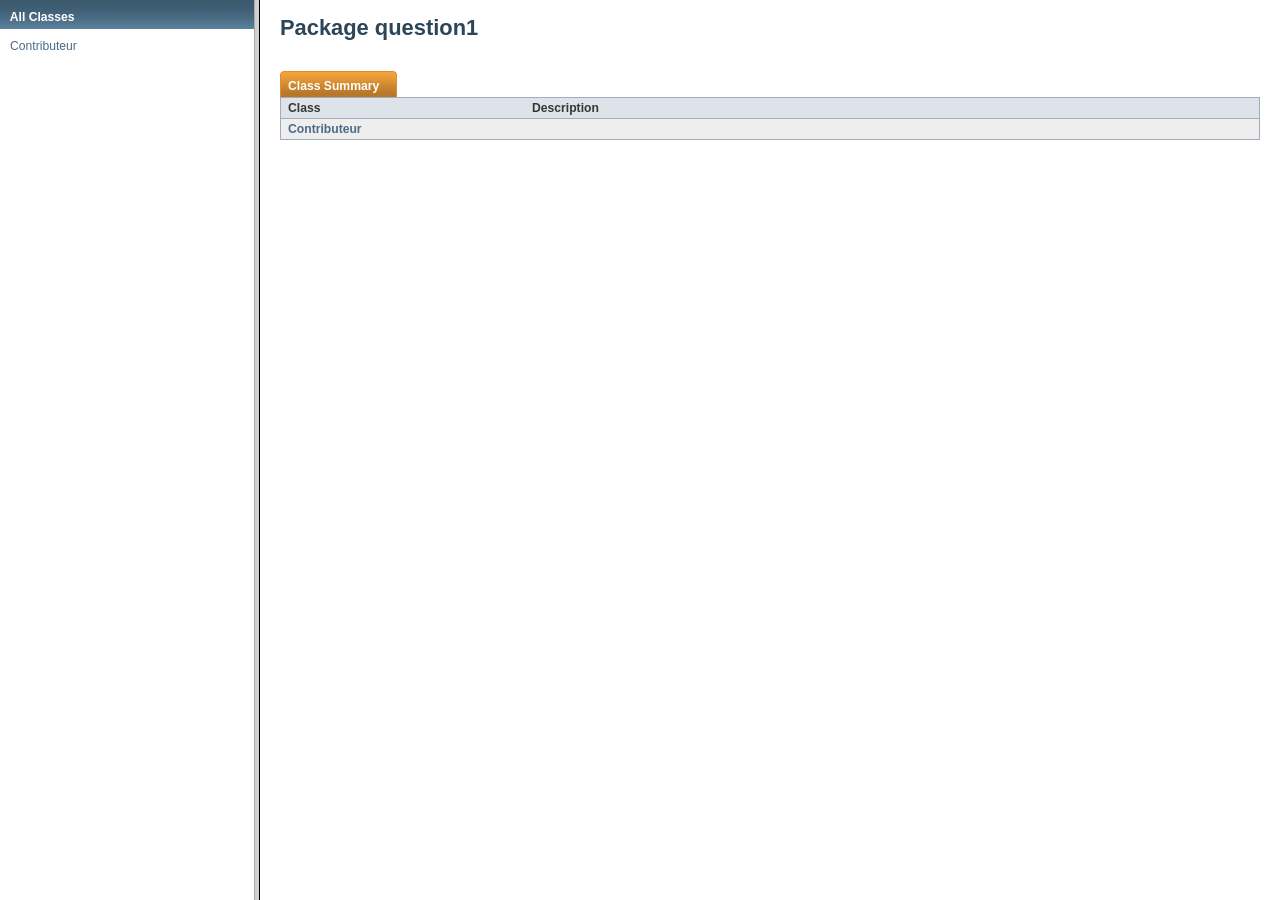
<file: doc/index.html>
<!DOCTYPE HTML PUBLIC "-//W3C//DTD HTML 4.01 Frameset//EN" "http://www.w3.org/TR/html4/frameset.dtd">
<!-- NewPage -->
<html lang="fr">
<head>
<!-- Generated by javadoc on Sat Oct 25 13:55:52 CEST 2014 -->
<title>Generated Documentation (Untitled)</title>
<script type="text/javascript">
    targetPage = "" + window.location.search;
    if (targetPage != "" && targetPage != "undefined")
        targetPage = targetPage.substring(1);
    if (targetPage.indexOf(":") != -1)
        targetPage = "undefined";
    function loadFrames() {
        if (targetPage != "" && targetPage != "undefined")
             top.classFrame.location = top.targetPage;
    }
</script>
</head>
<frameset cols="20%,80%" title="Documentation frame" onload="top.loadFrames()">
<frame src="allclasses-frame.html" name="packageFrame" title="All classes and interfaces (except non-static nested types)">
<frame src="question1/package-summary.html" name="classFrame" title="Package, class and interface descriptions" scrolling="yes">
<noframes>
<noscript>
<div>JavaScript is disabled on your browser.</div>
</noscript>
<h2>Frame Alert</h2>
<p>This document is designed to be viewed using the frames feature. If you see this message, you are using a non-frame-capable web client. Link to <a href="question1/package-summary.html">Non-frame version</a>.</p>
</noframes>
</frameset>
</html>
</file>
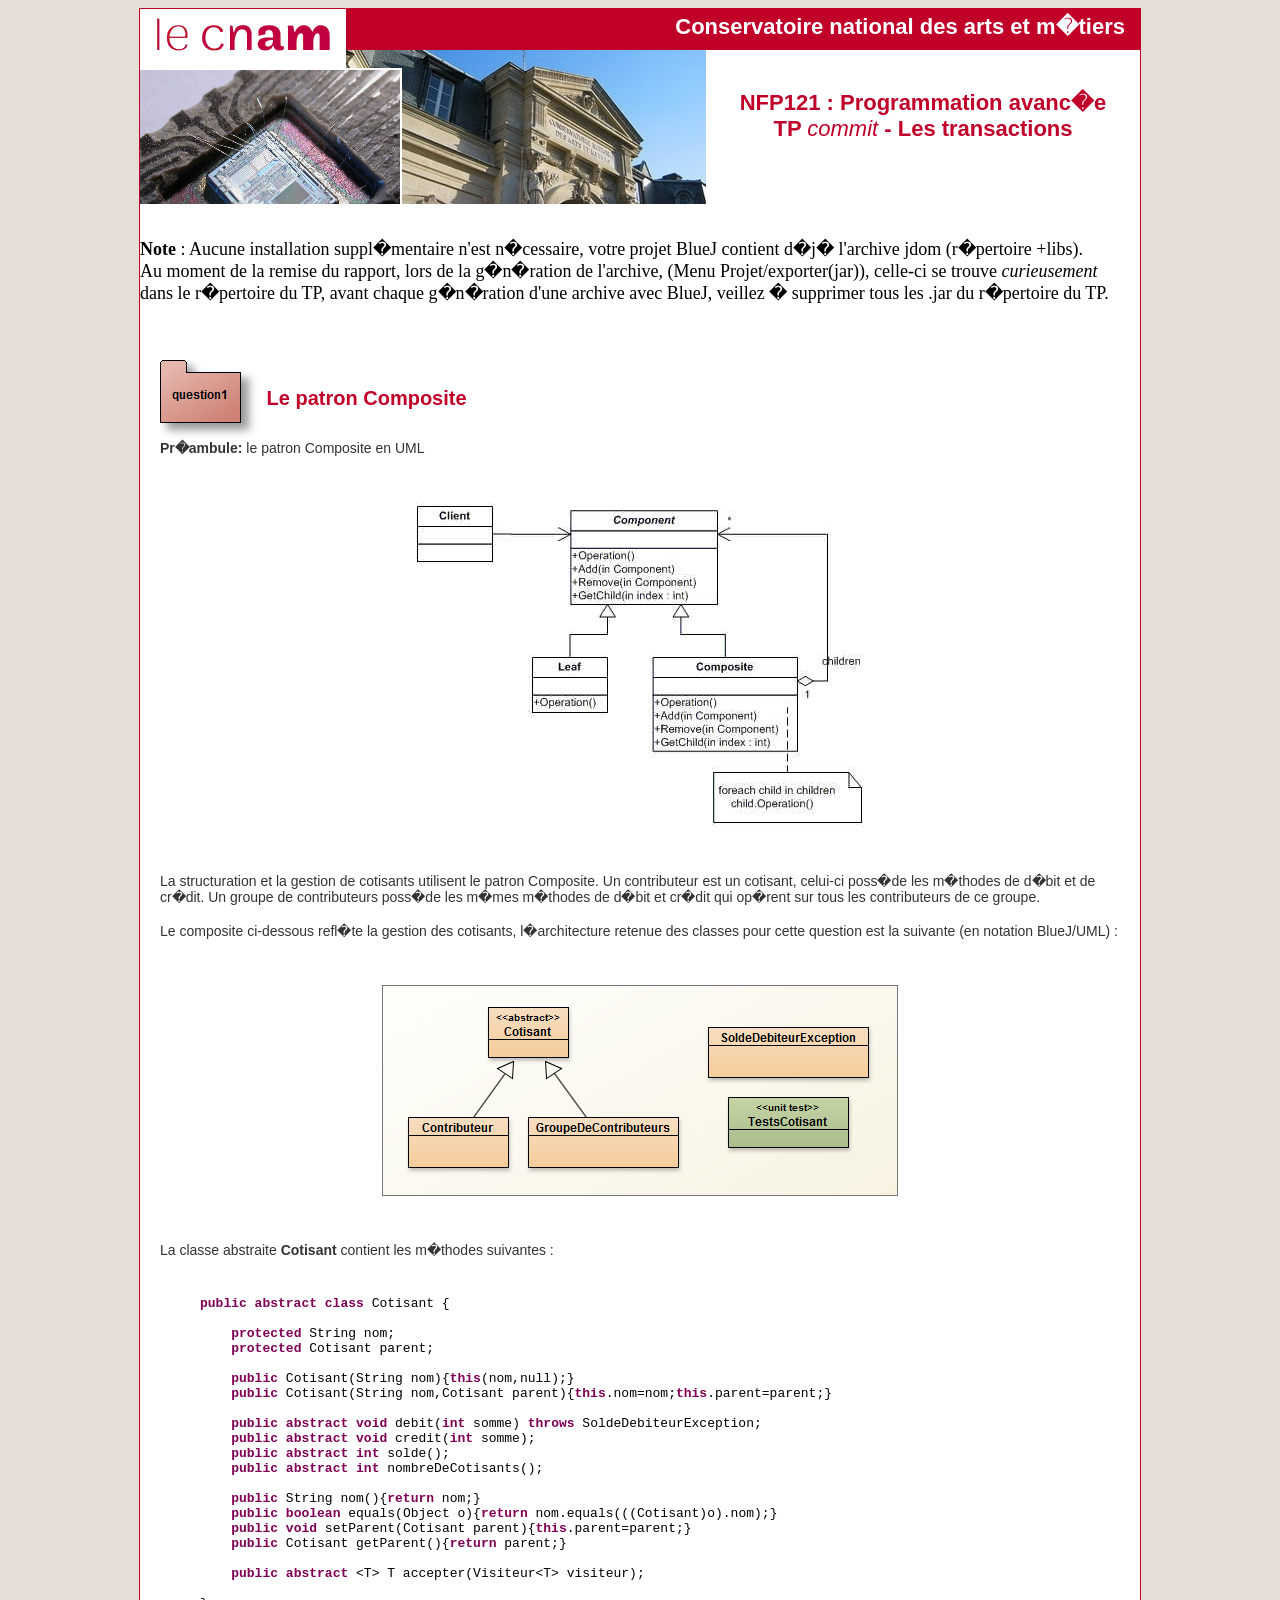
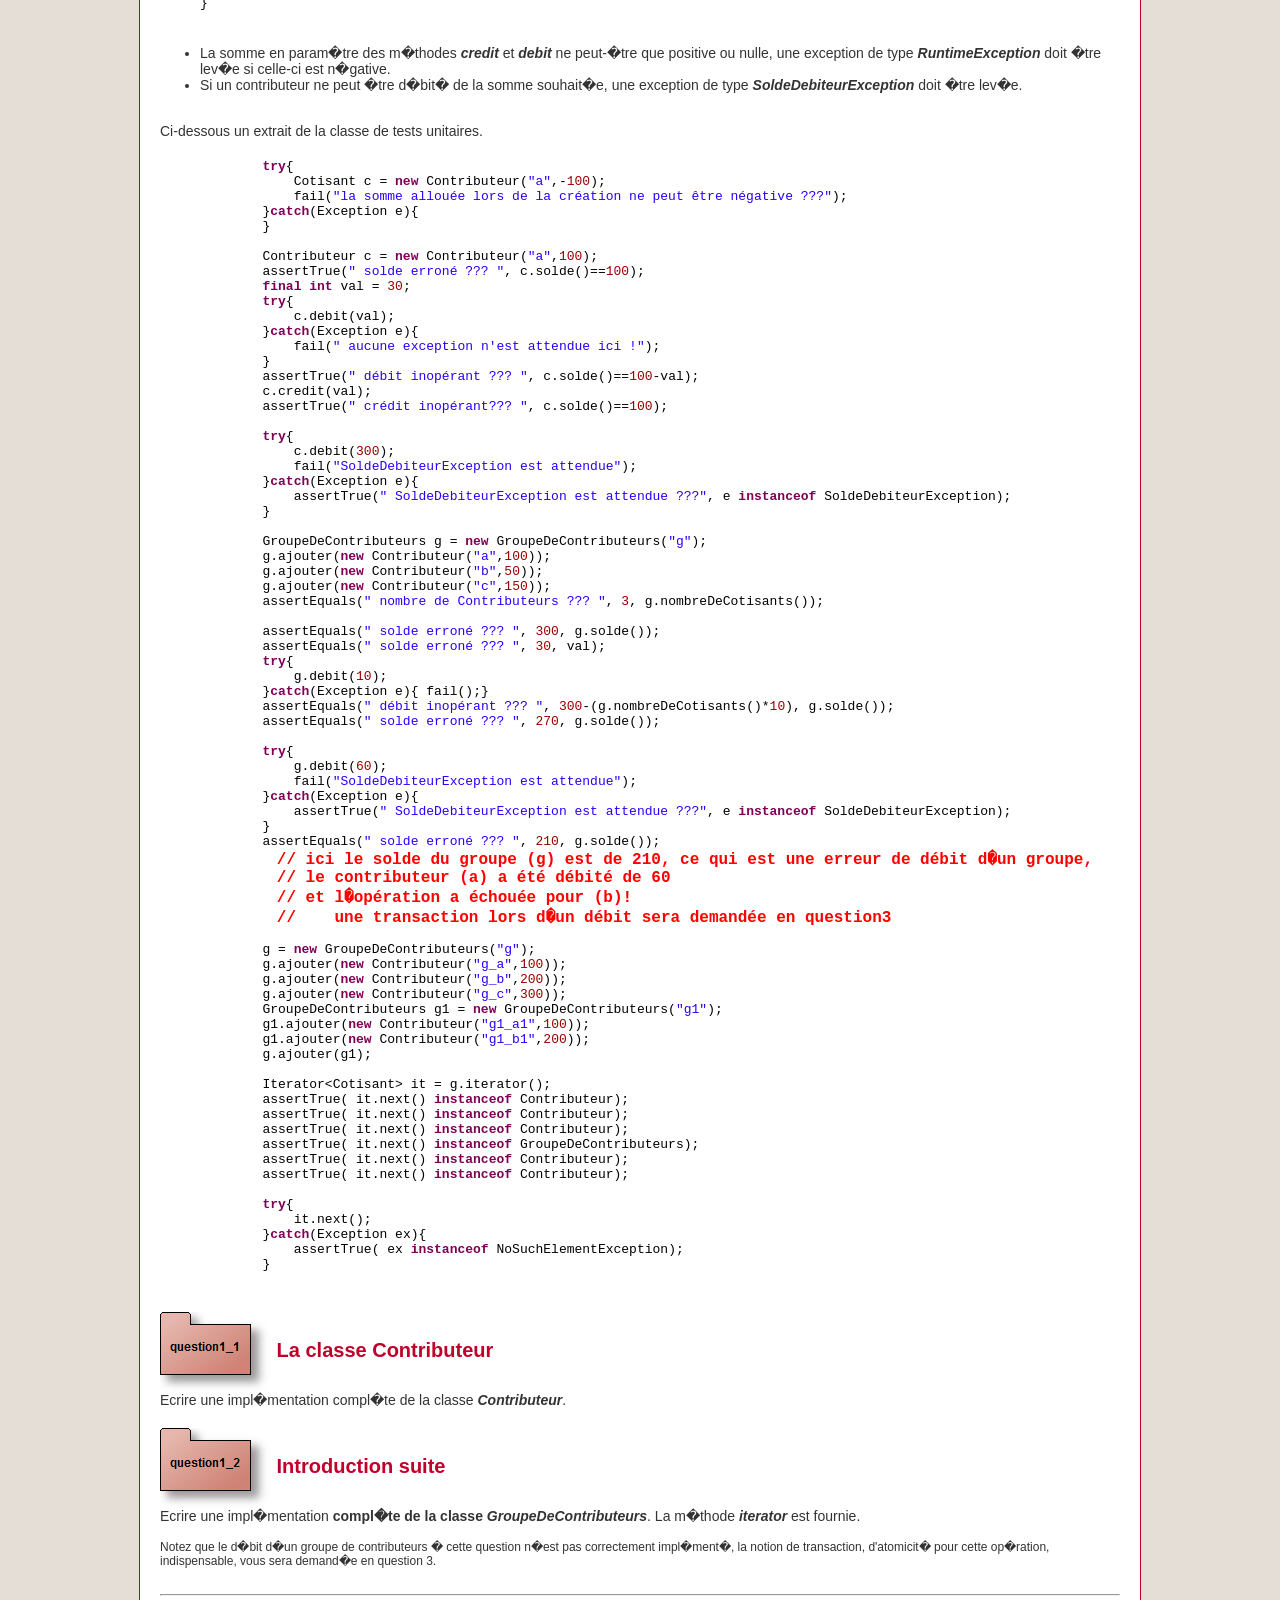
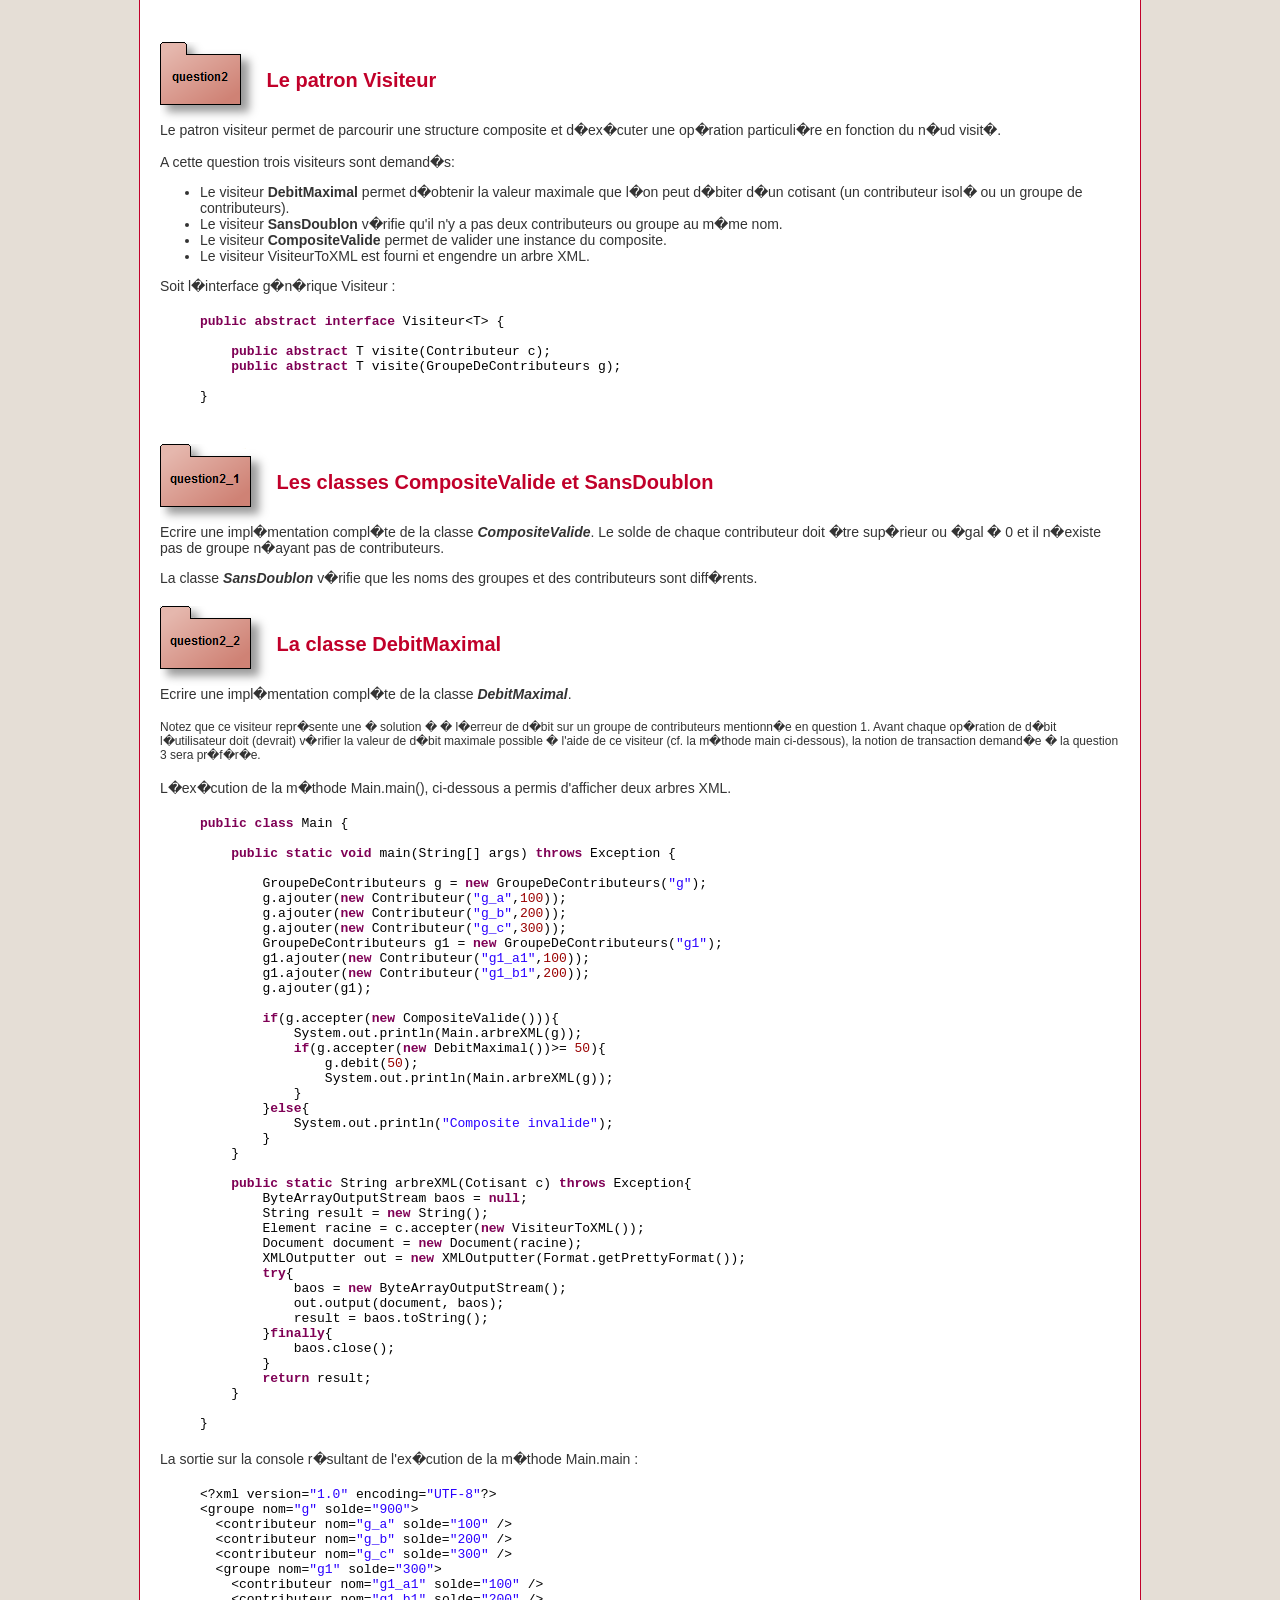
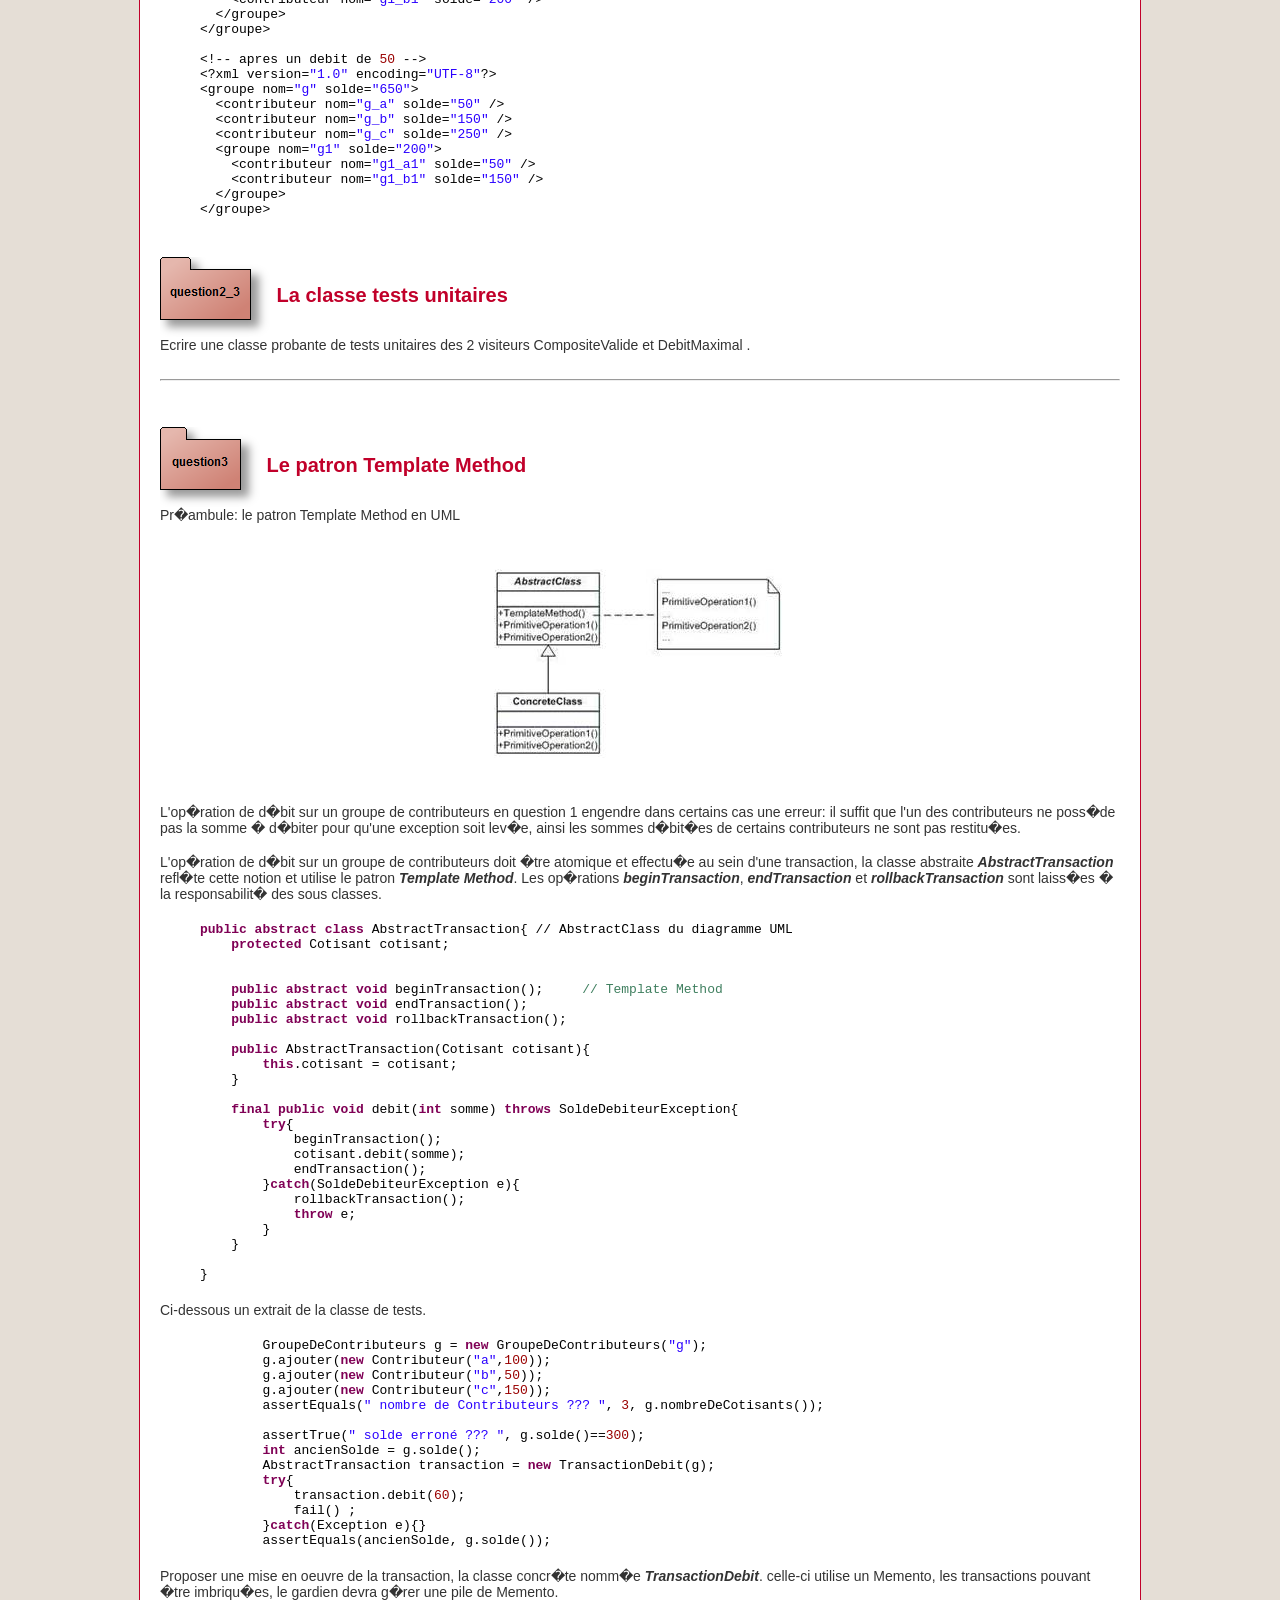
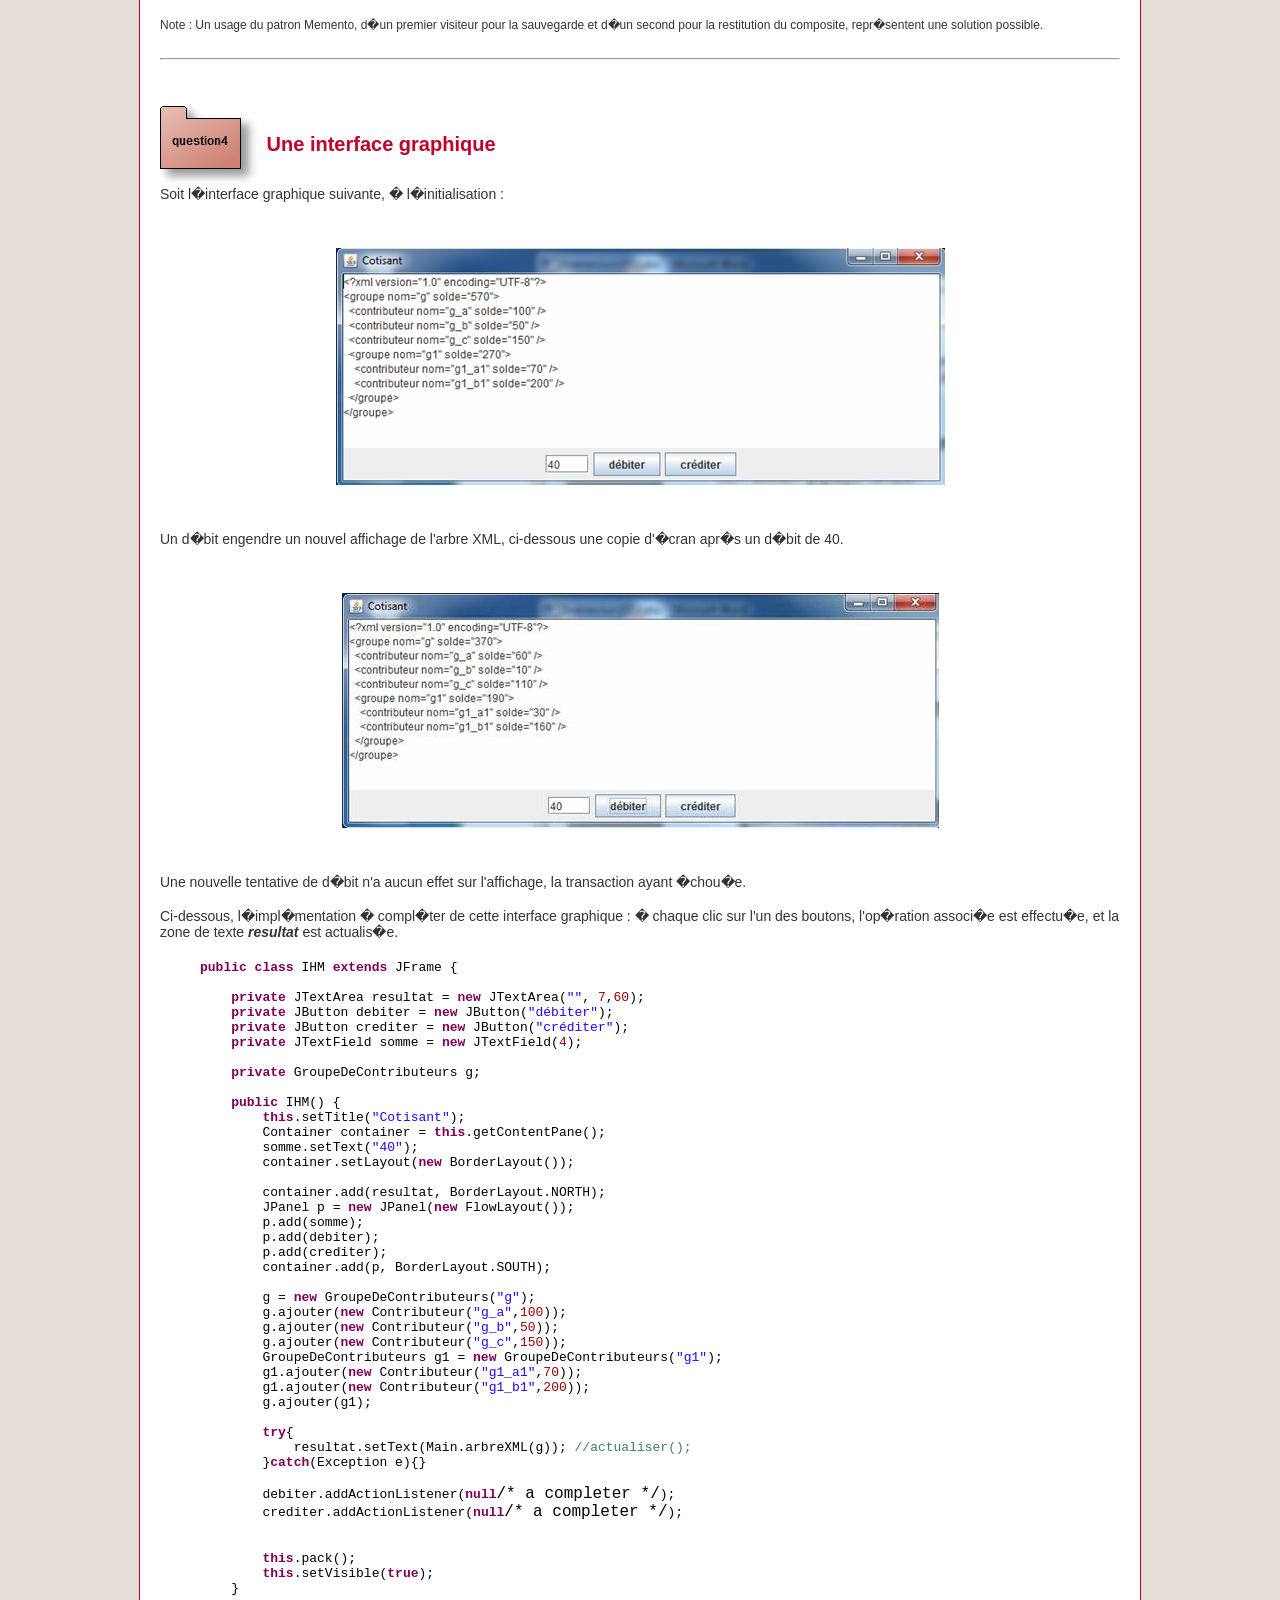
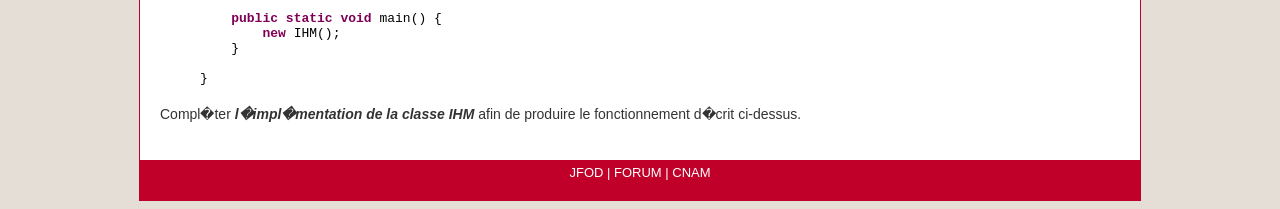
<file: tp_commit.html>
<html>
<body>
    <link rel="stylesheet" type="text/css" href="css/style.css" />
    <div id="container">
        <div id="header">
            <div id="header_toprow">
                Conservatoire national des arts et m�tiers
            </div>
            <div id="header_title">
                NFP121 : Programmation avanc�e<br />
                TP <span style="font-weight: 400"><i>commit</i></span> - Les transactions
            </div>
        </div>
        &nbsp;<p>
        <b><font size="4">Note</font></b><font size="4"> : Aucune installation suppl�mentaire n'est n�cessaire, votre projet BlueJ contient d�j� l'archive jdom (r�pertoire +libs).<br>
                Au moment de la remise du rapport, lors de la g�n�ration
 de l'archive, (Menu Projet/exporter(jar)), celle-ci se trouve <i>curieusement</i><br>
            dans le 
r�pertoire du TP, avant chaque g�n�ration d'une archive avec BlueJ, veillez � 
        supprimer tous les .jar du r�pertoire du TP. </font></p>
            
        <div id="content">

            <div class="question">
                <img src="images/question1.png" width="101" height="80" />
                <span>Le patron Composite</span>
            </div>

            <div class="paragraphe">
				<b>Pr�ambule:</b> le patron Composite en UML
            </div>
            <p align="center">
                <img class="win_screenshot" src="images/composite.jpg" width="449" height="325" />
            </p>
			
            <div class="paragraphe">
				La structuration et la gestion de cotisants utilisent le patron Composite. Un contributeur est un cotisant, celui-ci poss�de les m�thodes de d�bit et de cr�dit. Un groupe de contributeurs poss�de les m�mes m�thodes de d�bit et cr�dit qui op�rent sur tous les contributeurs de ce groupe.
            </div>
            <br />
            <div class="paragraphe">
				Le composite ci-dessous refl�te la gestion des cotisants, l�architecture retenue des classes pour cette question est la suivante (en notation BlueJ/UML) :
            </div>
			
            <p align="center">
                <img class="bj_screenshot" src="images/composite.png" width="514" height="209" />
            </p>
			
            <div class="paragraphe">
				La classe abstraite <b>Cotisant</b> contient les m�thodes suivantes :
            </div>
            <br />

			<div class="codesource">
				<code>
					<font color="#7f0055"><b>public&nbsp;abstract&nbsp;class&nbsp;</b></font><font color="#000000">Cotisant&nbsp;</font><font color="#000000">{</font><br />
					<font color="#ffffff"></font><br />
					<font color="#ffffff">&nbsp;&nbsp;&nbsp;&nbsp;</font><font color="#7f0055"><b>protected&nbsp;</b></font><font color="#000000">String&nbsp;nom;</font><br />
					<font color="#ffffff">&nbsp;&nbsp;&nbsp;&nbsp;</font><font color="#7f0055"><b>protected&nbsp;</b></font><font color="#000000">Cotisant&nbsp;parent;</font><br />
					<font color="#ffffff"></font><br />
					<font color="#ffffff">&nbsp;&nbsp;&nbsp;&nbsp;</font><font color="#7f0055"><b>public&nbsp;</b></font><font color="#000000">Cotisant</font><font color="#000000">(</font><font color="#000000">String&nbsp;nom</font><font color="#000000">){</font><font color="#7f0055"><b>this</b></font><font color="#000000">(</font><font color="#000000">nom,null</font><font color="#000000">)</font><font color="#000000">;</font><font color="#000000">}</font><br />
					<font color="#ffffff">&nbsp;&nbsp;&nbsp;&nbsp;</font><font color="#7f0055"><b>public&nbsp;</b></font><font color="#000000">Cotisant</font><font color="#000000">(</font><font color="#000000">String&nbsp;nom,Cotisant&nbsp;parent</font><font color="#000000">){</font><font color="#7f0055"><b>this</b></font><font color="#000000">.nom=nom;</font><font color="#7f0055"><b>this</b></font><font color="#000000">.parent=parent;</font><font color="#000000">}</font><br />
					<font color="#ffffff"></font><br />
					<font color="#ffffff">&nbsp;&nbsp;&nbsp;&nbsp;</font><font color="#7f0055"><b>public&nbsp;abstract&nbsp;</b></font><font color="#7f0055"><b>void&nbsp;</b></font><font color="#000000">debit</font><font color="#000000">(</font><font color="#7f0055"><b>int&nbsp;</b></font><font color="#000000">somme</font><font color="#000000">)&nbsp;</font><font color="#7f0055"><b>throws&nbsp;</b></font><font color="#000000">SoldeDebiteurException;</font><br />
					<font color="#ffffff">&nbsp;&nbsp;&nbsp;&nbsp;</font><font color="#7f0055"><b>public&nbsp;abstract&nbsp;</b></font><font color="#7f0055"><b>void&nbsp;</b></font><font color="#000000">credit</font><font color="#000000">(</font><font color="#7f0055"><b>int&nbsp;</b></font><font color="#000000">somme</font><font color="#000000">)</font><font color="#000000">;</font><br />
					<font color="#ffffff">&nbsp;&nbsp;&nbsp;&nbsp;</font><font color="#7f0055"><b>public&nbsp;abstract&nbsp;</b></font><font color="#7f0055"><b>int&nbsp;</b></font><font color="#000000">solde</font><font color="#000000">()</font><font color="#000000">;</font><br />
					<font color="#ffffff">&nbsp;&nbsp;&nbsp;&nbsp;</font><font color="#7f0055"><b>public&nbsp;abstract&nbsp;</b></font><font color="#7f0055"><b>int&nbsp;</b></font><font color="#000000">nombreDeCotisants</font><font color="#000000">()</font><font color="#000000">;</font><br />
					<font color="#ffffff"></font><br />
					<font color="#ffffff">&nbsp;&nbsp;&nbsp;&nbsp;</font><font color="#7f0055"><b>public&nbsp;</b></font><font color="#000000">String&nbsp;nom</font><font color="#000000">(){</font><font color="#7f0055"><b>return&nbsp;</b></font><font color="#000000">nom;</font><font color="#000000">}</font><br />
					<font color="#ffffff">&nbsp;&nbsp;&nbsp;&nbsp;</font><font color="#7f0055"><b>public&nbsp;</b></font><font color="#7f0055"><b>boolean&nbsp;</b></font><font color="#000000">equals</font><font color="#000000">(</font><font color="#000000">Object&nbsp;o</font><font color="#000000">){</font><font color="#7f0055"><b>return&nbsp;</b></font><font color="#000000">nom.equals</font><font color="#000000">(((</font><font color="#000000">Cotisant</font><font color="#000000">)</font><font color="#000000">o</font><font color="#000000">)</font><font color="#000000">.nom</font><font color="#000000">)</font><font color="#000000">;</font><font color="#000000">}</font><br />
					<font color="#ffffff">&nbsp;&nbsp;&nbsp;&nbsp;</font><font color="#7f0055"><b>public&nbsp;</b></font><font color="#7f0055"><b>void&nbsp;</b></font><font color="#000000">setParent</font><font color="#000000">(</font><font color="#000000">Cotisant&nbsp;parent</font><font color="#000000">){</font><font color="#7f0055"><b>this</b></font><font color="#000000">.parent=parent;</font><font color="#000000">}</font><br />
					<font color="#ffffff">&nbsp;&nbsp;&nbsp;&nbsp;</font><font color="#7f0055"><b>public&nbsp;</b></font><font color="#000000">Cotisant&nbsp;getParent</font><font color="#000000">(){</font><font color="#7f0055"><b>return&nbsp;</b></font><font color="#000000">parent;</font><font color="#000000">}</font><br />
					<font color="#ffffff"></font><br />
					<font color="#ffffff">&nbsp;&nbsp;&nbsp;&nbsp;</font><font color="#7f0055"><b>public&nbsp;abstract&nbsp;</b></font><font color="#000000">&lt;T&gt;&nbsp;T&nbsp;accepter</font><font color="#000000">(</font><font color="#000000">Visiteur&lt;T&gt;&nbsp;visiteur</font><font color="#000000">)</font><font color="#000000">;</font><br />
					<font color="#ffffff"></font><br />
					<font color="#000000">}</font>
				</code>
            </div>

            <div class="paragraphe">
                <ul>
                    <li>La somme en param�tre des m�thodes <b><i>credit</i></b> et <b><i>debit</i></b> ne peut-�tre que positive ou nulle, une exception de type <i><b>RuntimeException</i></b> doit �tre lev�e si celle-ci est n�gative.</li>
                    <li>Si un contributeur ne peut �tre d�bit� de la somme souhait�e, une exception de type <i><b>SoldeDebiteurException</i></b> doit �tre lev�e.</li>
                </ul>
				<br/>
				Ci-dessous un extrait de la classe de tests unitaires.
            </div>
    
			<div class="codesource">
				<code>
					<font color="#ffffff">&nbsp;&nbsp;&nbsp;&nbsp;&nbsp;&nbsp;&nbsp;&nbsp;</font><font color="#7f0055"><b>try</b></font><font color="#000000">{</font><br />
					<font color="#ffffff">&nbsp;&nbsp;&nbsp;&nbsp;&nbsp;&nbsp;&nbsp;&nbsp;&nbsp;&nbsp;&nbsp;&nbsp;</font><font color="#000000">Cotisant&nbsp;c&nbsp;=&nbsp;</font><font color="#7f0055"><b>new&nbsp;</b></font><font color="#000000">Contributeur</font><font color="#000000">(</font><font color="#2a00ff">&#34;a&#34;</font><font color="#000000">,-</font><font color="#990000">100</font><font color="#000000">)</font><font color="#000000">;</font><br />
					<font color="#ffffff">&nbsp;&nbsp;&nbsp;&nbsp;&nbsp;&nbsp;&nbsp;&nbsp;&nbsp;&nbsp;&nbsp;&nbsp;</font><font color="#000000">fail</font><font color="#000000">(</font><font color="#2a00ff">&#34;la&nbsp;somme&nbsp;allou&eacute;e&nbsp;lors&nbsp;de&nbsp;la&nbsp;cr&eacute;ation&nbsp;ne&nbsp;peut&nbsp;&ecirc;tre&nbsp;n&eacute;gative&nbsp;???&#34;</font><font color="#000000">)</font><font color="#000000">;</font><br />
					<font color="#ffffff">&nbsp;&nbsp;&nbsp;&nbsp;&nbsp;&nbsp;&nbsp;&nbsp;</font><font color="#000000">}</font><font color="#7f0055"><b>catch</b></font><font color="#000000">(</font><font color="#000000">Exception&nbsp;e</font><font color="#000000">){</font><br />
					<font color="#ffffff">&nbsp;&nbsp;&nbsp;&nbsp;&nbsp;&nbsp;&nbsp;&nbsp;</font><font color="#000000">}</font><br />
					<font color="#ffffff"></font><br />
					<font color="#ffffff">&nbsp;&nbsp;&nbsp;&nbsp;&nbsp;&nbsp;&nbsp;&nbsp;</font><font color="#000000">Contributeur&nbsp;c&nbsp;=&nbsp;</font><font color="#7f0055"><b>new&nbsp;</b></font><font color="#000000">Contributeur</font><font color="#000000">(</font><font color="#2a00ff">&#34;a&#34;</font><font color="#000000">,</font><font color="#990000">100</font><font color="#000000">)</font><font color="#000000">;</font><br />
					<font color="#ffffff">&nbsp;&nbsp;&nbsp;&nbsp;&nbsp;&nbsp;&nbsp;&nbsp;</font><font color="#000000">assertTrue</font><font color="#000000">(</font><font color="#2a00ff">&#34;&nbsp;solde&nbsp;erron&eacute;&nbsp;???&nbsp;&#34;</font><font color="#000000">,&nbsp;c.solde</font><font color="#000000">()</font><font color="#000000">==</font><font color="#990000">100</font><font color="#000000">)</font><font color="#000000">;</font><br />
					<font color="#ffffff">&nbsp;&nbsp;&nbsp;&nbsp;&nbsp;&nbsp;&nbsp;&nbsp;</font><font color="#7f0055"><b>final&nbsp;</b></font><font color="#7f0055"><b>int&nbsp;</b></font><font color="#000000">val&nbsp;=&nbsp;</font><font color="#990000">30</font><font color="#000000">;</font><br />
					<font color="#ffffff">&nbsp;&nbsp;&nbsp;&nbsp;&nbsp;&nbsp;&nbsp;&nbsp;</font><font color="#7f0055"><b>try</b></font><font color="#000000">{</font><br />
					<font color="#ffffff">&nbsp;&nbsp;&nbsp;&nbsp;&nbsp;&nbsp;&nbsp;&nbsp;&nbsp;&nbsp;&nbsp;&nbsp;</font><font color="#000000">c.debit</font><font color="#000000">(</font><font color="#000000">val</font><font color="#000000">)</font><font color="#000000">;</font><br />
					<font color="#ffffff">&nbsp;&nbsp;&nbsp;&nbsp;&nbsp;&nbsp;&nbsp;&nbsp;</font><font color="#000000">}</font><font color="#7f0055"><b>catch</b></font><font color="#000000">(</font><font color="#000000">Exception&nbsp;e</font><font color="#000000">){</font><br />
					<font color="#ffffff">&nbsp;&nbsp;&nbsp;&nbsp;&nbsp;&nbsp;&nbsp;&nbsp;&nbsp;&nbsp;&nbsp;&nbsp;</font><font color="#000000">fail</font><font color="#000000">(</font><font color="#2a00ff">&#34;&nbsp;aucune&nbsp;exception&nbsp;n'est&nbsp;attendue&nbsp;ici&nbsp;!&#34;</font><font color="#000000">)</font><font color="#000000">;</font><br />
					<font color="#ffffff">&nbsp;&nbsp;&nbsp;&nbsp;&nbsp;&nbsp;&nbsp;&nbsp;</font><font color="#000000">}&nbsp;&nbsp;</font><br />
					<font color="#ffffff">&nbsp;&nbsp;&nbsp;&nbsp;&nbsp;&nbsp;&nbsp;&nbsp;</font><font color="#000000">assertTrue</font><font color="#000000">(</font><font color="#2a00ff">&#34;&nbsp;d&eacute;bit&nbsp;inop&eacute;rant&nbsp;???&nbsp;&#34;</font><font color="#000000">,&nbsp;c.solde</font><font color="#000000">()</font><font color="#000000">==</font><font color="#990000">100</font><font color="#000000">-val</font><font color="#000000">)</font><font color="#000000">;</font><br />
					<font color="#ffffff">&nbsp;&nbsp;&nbsp;&nbsp;&nbsp;&nbsp;&nbsp;&nbsp;</font><font color="#000000">c.credit</font><font color="#000000">(</font><font color="#000000">val</font><font color="#000000">)</font><font color="#000000">;</font><br />
					<font color="#ffffff">&nbsp;&nbsp;&nbsp;&nbsp;&nbsp;&nbsp;&nbsp;&nbsp;</font><font color="#000000">assertTrue</font><font color="#000000">(</font><font color="#2a00ff">&#34;&nbsp;cr&eacute;dit&nbsp;inop&eacute;rant???&nbsp;&#34;</font><font color="#000000">,&nbsp;c.solde</font><font color="#000000">()</font><font color="#000000">==</font><font color="#990000">100</font><font color="#000000">)</font><font color="#000000">;</font><br />
					<font color="#ffffff"></font><br />
					<font color="#ffffff">&nbsp;&nbsp;&nbsp;&nbsp;&nbsp;&nbsp;&nbsp;&nbsp;</font><font color="#7f0055"><b>try</b></font><font color="#000000">{</font><br />
					<font color="#ffffff">&nbsp;&nbsp;&nbsp;&nbsp;&nbsp;&nbsp;&nbsp;&nbsp;&nbsp;&nbsp;&nbsp;&nbsp;</font><font color="#000000">c.debit</font><font color="#000000">(</font><font color="#990000">300</font><font color="#000000">)</font><font color="#000000">;</font><br />
					<font color="#ffffff">&nbsp;&nbsp;&nbsp;&nbsp;&nbsp;&nbsp;&nbsp;&nbsp;&nbsp;&nbsp;&nbsp;&nbsp;</font><font color="#000000">fail</font><font color="#000000">(</font><font color="#2a00ff">&#34;SoldeDebiteurException&nbsp;est&nbsp;attendue&#34;</font><font color="#000000">)</font><font color="#000000">;</font><br />
					<font color="#ffffff">&nbsp;&nbsp;&nbsp;&nbsp;&nbsp;&nbsp;&nbsp;&nbsp;</font><font color="#000000">}</font><font color="#7f0055"><b>catch</b></font><font color="#000000">(</font><font color="#000000">Exception&nbsp;e</font><font color="#000000">){</font><br />
					<font color="#ffffff">&nbsp;&nbsp;&nbsp;&nbsp;&nbsp;&nbsp;&nbsp;&nbsp;&nbsp;&nbsp;&nbsp;&nbsp;</font><font color="#000000">assertTrue</font><font color="#000000">(</font><font color="#2a00ff">&#34;&nbsp;SoldeDebiteurException&nbsp;est&nbsp;attendue&nbsp;???&#34;</font><font color="#000000">,&nbsp;e&nbsp;</font><font color="#7f0055"><b>instanceof&nbsp;</b></font><font color="#000000">SoldeDebiteurException</font><font color="#000000">)</font><font color="#000000">;</font><br />
					<font color="#ffffff">&nbsp;&nbsp;&nbsp;&nbsp;&nbsp;&nbsp;&nbsp;&nbsp;</font><font color="#000000">}</font><br />
					<font color="#ffffff"></font><br />
					<font color="#ffffff">&nbsp;&nbsp;&nbsp;&nbsp;&nbsp;&nbsp;&nbsp;&nbsp;</font><font color="#000000">GroupeDeContributeurs&nbsp;g&nbsp;=&nbsp;</font><font color="#7f0055"><b>new&nbsp;</b></font><font color="#000000">GroupeDeContributeurs</font><font color="#000000">(</font><font color="#2a00ff">&#34;g&#34;</font><font color="#000000">)</font><font color="#000000">;</font><br />
					<font color="#ffffff">&nbsp;&nbsp;&nbsp;&nbsp;&nbsp;&nbsp;&nbsp;&nbsp;</font><font color="#000000">g.ajouter</font><font color="#000000">(</font><font color="#7f0055"><b>new&nbsp;</b></font><font color="#000000">Contributeur</font><font color="#000000">(</font><font color="#2a00ff">&#34;a&#34;</font><font color="#000000">,</font><font color="#990000">100</font><font color="#000000">))</font><font color="#000000">;</font><br />
					<font color="#ffffff">&nbsp;&nbsp;&nbsp;&nbsp;&nbsp;&nbsp;&nbsp;&nbsp;</font><font color="#000000">g.ajouter</font><font color="#000000">(</font><font color="#7f0055"><b>new&nbsp;</b></font><font color="#000000">Contributeur</font><font color="#000000">(</font><font color="#2a00ff">&#34;b&#34;</font><font color="#000000">,</font><font color="#990000">50</font><font color="#000000">))</font><font color="#000000">;</font><br />
					<font color="#ffffff">&nbsp;&nbsp;&nbsp;&nbsp;&nbsp;&nbsp;&nbsp;&nbsp;</font><font color="#000000">g.ajouter</font><font color="#000000">(</font><font color="#7f0055"><b>new&nbsp;</b></font><font color="#000000">Contributeur</font><font color="#000000">(</font><font color="#2a00ff">&#34;c&#34;</font><font color="#000000">,</font><font color="#990000">150</font><font color="#000000">))</font><font color="#000000">;&nbsp;&nbsp;&nbsp;&nbsp;&nbsp;&nbsp;</font><br />
					<font color="#ffffff">&nbsp;&nbsp;&nbsp;&nbsp;&nbsp;&nbsp;&nbsp;&nbsp;</font><font color="#000000">assertEquals</font><font color="#000000">(</font><font color="#2a00ff">&#34;&nbsp;nombre&nbsp;de&nbsp;Contributeurs&nbsp;???&nbsp;&#34;</font><font color="#000000">,&nbsp;</font><font color="#990000">3</font><font color="#000000">,&nbsp;g.nombreDeCotisants</font><font color="#000000">())</font><font color="#000000">;</font><br />
					<font color="#ffffff"></font><br />
					<font color="#ffffff">&nbsp;&nbsp;&nbsp;&nbsp;&nbsp;&nbsp;&nbsp;&nbsp;</font><font color="#000000">assertEquals</font><font color="#000000">(</font><font color="#2a00ff">&#34;&nbsp;solde&nbsp;erron&eacute;&nbsp;???&nbsp;&#34;</font><font color="#000000">,&nbsp;</font><font color="#990000">300</font><font color="#000000">,&nbsp;g.solde</font><font color="#000000">())</font><font color="#000000">;</font><br />
					<font color="#ffffff">&nbsp;&nbsp;&nbsp;&nbsp;&nbsp;&nbsp;&nbsp;&nbsp;</font><font color="#000000">assertEquals</font><font color="#000000">(</font><font color="#2a00ff">&#34;&nbsp;solde&nbsp;erron&eacute;&nbsp;???&nbsp;&#34;</font><font color="#000000">,&nbsp;</font><font color="#990000">30</font><font color="#000000">,&nbsp;val</font><font color="#000000">)</font><font color="#000000">;</font><br />
					<font color="#ffffff">&nbsp;&nbsp;&nbsp;&nbsp;&nbsp;&nbsp;&nbsp;&nbsp;</font><font color="#7f0055"><b>try</b></font><font color="#000000">{</font><br />
					<font color="#ffffff">&nbsp;&nbsp;&nbsp;&nbsp;&nbsp;&nbsp;&nbsp;&nbsp;&nbsp;&nbsp;&nbsp;&nbsp;</font><font color="#000000">g.debit</font><font color="#000000">(</font><font color="#990000">10</font><font color="#000000">)</font><font color="#000000">;</font><br />
					<font color="#ffffff">&nbsp;&nbsp;&nbsp;&nbsp;&nbsp;&nbsp;&nbsp;&nbsp;</font><font color="#000000">}</font><font color="#7f0055"><b>catch</b></font><font color="#000000">(</font><font color="#000000">Exception&nbsp;e</font><font color="#000000">){&nbsp;</font><font color="#000000">fail</font><font color="#000000">()</font><font color="#000000">;</font><font color="#000000">}</font><br />
					<font color="#ffffff">&nbsp;&nbsp;&nbsp;&nbsp;&nbsp;&nbsp;&nbsp;&nbsp;</font><font color="#000000">assertEquals</font><font color="#000000">(</font><font color="#2a00ff">&#34;&nbsp;d&eacute;bit&nbsp;inop&eacute;rant&nbsp;???&nbsp;&#34;</font><font color="#000000">,&nbsp;</font><font color="#990000">300</font><font color="#000000">-</font><font color="#000000">(</font><font color="#000000">g.nombreDeCotisants</font><font color="#000000">()</font><font color="#000000">*</font><font color="#990000">10</font><font color="#000000">)</font><font color="#000000">,&nbsp;g.solde</font><font color="#000000">())</font><font color="#000000">;</font><br />
					<font color="#ffffff">&nbsp;&nbsp;&nbsp;&nbsp;&nbsp;&nbsp;&nbsp;&nbsp;</font><font color="#000000">assertEquals</font><font color="#000000">(</font><font color="#2a00ff">&#34;&nbsp;solde&nbsp;erron&eacute;&nbsp;???&nbsp;&#34;</font><font color="#000000">,&nbsp;</font><font color="#990000">270</font><font color="#000000">,&nbsp;g.solde</font><font color="#000000">())</font><font color="#000000">;</font><br />
					<font color="#ffffff"></font><br />
					<font color="#ffffff">&nbsp;&nbsp;&nbsp;&nbsp;&nbsp;&nbsp;&nbsp;&nbsp;</font><font color="#7f0055"><b>try</b></font><font color="#000000">{</font><br />
					<font color="#ffffff">&nbsp;&nbsp;&nbsp;&nbsp;&nbsp;&nbsp;&nbsp;&nbsp;&nbsp;&nbsp;&nbsp;&nbsp;</font><font color="#000000">g.debit</font><font color="#000000">(</font><font color="#990000">60</font><font color="#000000">)</font><font color="#000000">;</font><br />
					<font color="#ffffff">&nbsp;&nbsp;&nbsp;&nbsp;&nbsp;&nbsp;&nbsp;&nbsp;&nbsp;&nbsp;&nbsp;&nbsp;</font><font color="#000000">fail</font><font color="#000000">(</font><font color="#2a00ff">&#34;SoldeDebiteurException&nbsp;est&nbsp;attendue&#34;</font><font color="#000000">)</font><font color="#000000">;</font><br />
					<font color="#ffffff">&nbsp;&nbsp;&nbsp;&nbsp;&nbsp;&nbsp;&nbsp;&nbsp;</font><font color="#000000">}</font><font color="#7f0055"><b>catch</b></font><font color="#000000">(</font><font color="#000000">Exception&nbsp;e</font><font color="#000000">){</font><br />
					<font color="#ffffff">&nbsp;&nbsp;&nbsp;&nbsp;&nbsp;&nbsp;&nbsp;&nbsp;&nbsp;&nbsp;&nbsp;&nbsp;</font><font color="#000000">assertTrue</font><font color="#000000">(</font><font color="#2a00ff">&#34;&nbsp;SoldeDebiteurException&nbsp;est&nbsp;attendue&nbsp;???&#34;</font><font color="#000000">,&nbsp;e&nbsp;</font><font color="#7f0055"><b>instanceof&nbsp;</b></font><font color="#000000">SoldeDebiteurException</font><font color="#000000">)</font><font color="#000000">;</font><br />
					<font color="#ffffff">&nbsp;&nbsp;&nbsp;&nbsp;&nbsp;&nbsp;&nbsp;&nbsp;</font><font color="#000000">}</font><br />
					<font color="#ffffff">&nbsp;&nbsp;&nbsp;&nbsp;&nbsp;&nbsp;&nbsp;&nbsp;</font><font color="#000000">assertEquals</font><font color="#000000">(</font><font color="#2a00ff">&#34;&nbsp;solde&nbsp;erron&eacute;&nbsp;???&nbsp;&#34;</font><font color="#000000">,&nbsp;</font><font color="#990000">210</font><font color="#000000">,&nbsp;g.solde</font><font color="#000000">())</font><font color="#000000">;</font><br />
					<b><font size="4" color="#FF0000">&nbsp;&nbsp;&nbsp;&nbsp;&nbsp;&nbsp;&nbsp;&nbsp;</font><font color="#FF0000" size="4">//&nbsp;ici&nbsp;le&nbsp;solde&nbsp;du&nbsp;groupe&nbsp;(g)&nbsp;est&nbsp;de&nbsp;210,&nbsp;ce&nbsp;qui&nbsp;est&nbsp;une&nbsp;erreur&nbsp;de&nbsp;d&eacute;bit&nbsp;d�un&nbsp;groupe,<br />
					&nbsp;&nbsp;&nbsp;&nbsp;&nbsp;&nbsp;&nbsp;&nbsp;//&nbsp;le&nbsp;contributeur&nbsp;(a)&nbsp;a&nbsp;&eacute;t&eacute;&nbsp;d&eacute;bit&eacute;&nbsp;de&nbsp;60&nbsp;<br />
					&nbsp;&nbsp;&nbsp;&nbsp;&nbsp;&nbsp;&nbsp;&nbsp;//&nbsp;et&nbsp;l�op&eacute;ration&nbsp;a&nbsp;&eacute;chou&eacute;e&nbsp;pour&nbsp;(b)!<br />
					&nbsp;&nbsp;&nbsp;&nbsp;&nbsp;&nbsp;&nbsp;&nbsp;//&nbsp;&nbsp;&nbsp;&nbsp;une&nbsp;transaction&nbsp;lors&nbsp;d�un&nbsp;d&eacute;bit&nbsp;sera&nbsp;demand&eacute;e&nbsp;en&nbsp;question3</font></b><br />
					<font color="#ffffff"></font><br />
					<font color="#ffffff">&nbsp;&nbsp;&nbsp;&nbsp;&nbsp;&nbsp;&nbsp;&nbsp;</font><font color="#000000">g&nbsp;=&nbsp;</font><font color="#7f0055"><b>new&nbsp;</b></font><font color="#000000">GroupeDeContributeurs</font><font color="#000000">(</font><font color="#2a00ff">&#34;g&#34;</font><font color="#000000">)</font><font color="#000000">;</font><br />
					<font color="#ffffff">&nbsp;&nbsp;&nbsp;&nbsp;&nbsp;&nbsp;&nbsp;&nbsp;</font><font color="#000000">g.ajouter</font><font color="#000000">(</font><font color="#7f0055"><b>new&nbsp;</b></font><font color="#000000">Contributeur</font><font color="#000000">(</font><font color="#2a00ff">&#34;g_a&#34;</font><font color="#000000">,</font><font color="#990000">100</font><font color="#000000">))</font><font color="#000000">;</font><br />
					<font color="#ffffff">&nbsp;&nbsp;&nbsp;&nbsp;&nbsp;&nbsp;&nbsp;&nbsp;</font><font color="#000000">g.ajouter</font><font color="#000000">(</font><font color="#7f0055"><b>new&nbsp;</b></font><font color="#000000">Contributeur</font><font color="#000000">(</font><font color="#2a00ff">&#34;g_b&#34;</font><font color="#000000">,</font><font color="#990000">200</font><font color="#000000">))</font><font color="#000000">;</font><br />
					<font color="#ffffff">&nbsp;&nbsp;&nbsp;&nbsp;&nbsp;&nbsp;&nbsp;&nbsp;</font><font color="#000000">g.ajouter</font><font color="#000000">(</font><font color="#7f0055"><b>new&nbsp;</b></font><font color="#000000">Contributeur</font><font color="#000000">(</font><font color="#2a00ff">&#34;g_c&#34;</font><font color="#000000">,</font><font color="#990000">300</font><font color="#000000">))</font><font color="#000000">;</font><br />
					<font color="#ffffff">&nbsp;&nbsp;&nbsp;&nbsp;&nbsp;&nbsp;&nbsp;&nbsp;</font><font color="#000000">GroupeDeContributeurs&nbsp;g1&nbsp;=&nbsp;</font><font color="#7f0055"><b>new&nbsp;</b></font><font color="#000000">GroupeDeContributeurs</font><font color="#000000">(</font><font color="#2a00ff">&#34;g1&#34;</font><font color="#000000">)</font><font color="#000000">;</font><br />
					<font color="#ffffff">&nbsp;&nbsp;&nbsp;&nbsp;&nbsp;&nbsp;&nbsp;&nbsp;</font><font color="#000000">g1.ajouter</font><font color="#000000">(</font><font color="#7f0055"><b>new&nbsp;</b></font><font color="#000000">Contributeur</font><font color="#000000">(</font><font color="#2a00ff">&#34;g1_a1&#34;</font><font color="#000000">,</font><font color="#990000">100</font><font color="#000000">))</font><font color="#000000">;</font><br />
					<font color="#ffffff">&nbsp;&nbsp;&nbsp;&nbsp;&nbsp;&nbsp;&nbsp;&nbsp;</font><font color="#000000">g1.ajouter</font><font color="#000000">(</font><font color="#7f0055"><b>new&nbsp;</b></font><font color="#000000">Contributeur</font><font color="#000000">(</font><font color="#2a00ff">&#34;g1_b1&#34;</font><font color="#000000">,</font><font color="#990000">200</font><font color="#000000">))</font><font color="#000000">;</font><br />
					<font color="#ffffff">&nbsp;&nbsp;&nbsp;&nbsp;&nbsp;&nbsp;&nbsp;&nbsp;</font><font color="#000000">g.ajouter</font><font color="#000000">(</font><font color="#000000">g1</font><font color="#000000">)</font><font color="#000000">;</font><br />
					<font color="#ffffff"></font><br />
					<font color="#ffffff">&nbsp;&nbsp;&nbsp;&nbsp;&nbsp;&nbsp;&nbsp;&nbsp;</font><font color="#000000">Iterator&lt;Cotisant&gt;&nbsp;it&nbsp;=&nbsp;g.iterator</font><font color="#000000">()</font><font color="#000000">;</font><br />
					<font color="#ffffff">&nbsp;&nbsp;&nbsp;&nbsp;&nbsp;&nbsp;&nbsp;&nbsp;</font><font color="#000000">assertTrue</font><font color="#000000">(&nbsp;</font><font color="#000000">it.next</font><font color="#000000">()&nbsp;</font><font color="#7f0055"><b>instanceof&nbsp;</b></font><font color="#000000">Contributeur</font><font color="#000000">)</font><font color="#000000">;</font><br />
					<font color="#ffffff">&nbsp;&nbsp;&nbsp;&nbsp;&nbsp;&nbsp;&nbsp;&nbsp;</font><font color="#000000">assertTrue</font><font color="#000000">(&nbsp;</font><font color="#000000">it.next</font><font color="#000000">()&nbsp;</font><font color="#7f0055"><b>instanceof&nbsp;</b></font><font color="#000000">Contributeur</font><font color="#000000">)</font><font color="#000000">;</font><br />
					<font color="#ffffff">&nbsp;&nbsp;&nbsp;&nbsp;&nbsp;&nbsp;&nbsp;&nbsp;</font><font color="#000000">assertTrue</font><font color="#000000">(&nbsp;</font><font color="#000000">it.next</font><font color="#000000">()&nbsp;</font><font color="#7f0055"><b>instanceof&nbsp;</b></font><font color="#000000">Contributeur</font><font color="#000000">)</font><font color="#000000">;</font><br />
					<font color="#ffffff">&nbsp;&nbsp;&nbsp;&nbsp;&nbsp;&nbsp;&nbsp;&nbsp;</font><font color="#000000">assertTrue</font><font color="#000000">(&nbsp;</font><font color="#000000">it.next</font><font color="#000000">()&nbsp;</font><font color="#7f0055"><b>instanceof&nbsp;</b></font><font color="#000000">GroupeDeContributeurs</font><font color="#000000">)</font><font color="#000000">;</font><br />
					<font color="#ffffff">&nbsp;&nbsp;&nbsp;&nbsp;&nbsp;&nbsp;&nbsp;&nbsp;</font><font color="#000000">assertTrue</font><font color="#000000">(&nbsp;</font><font color="#000000">it.next</font><font color="#000000">()&nbsp;</font><font color="#7f0055"><b>instanceof&nbsp;</b></font><font color="#000000">Contributeur</font><font color="#000000">)</font><font color="#000000">;</font><br />
					<font color="#ffffff">&nbsp;&nbsp;&nbsp;&nbsp;&nbsp;&nbsp;&nbsp;&nbsp;</font><font color="#000000">assertTrue</font><font color="#000000">(&nbsp;</font><font color="#000000">it.next</font><font color="#000000">()&nbsp;</font><font color="#7f0055"><b>instanceof&nbsp;</b></font><font color="#000000">Contributeur</font><font color="#000000">)</font><font color="#000000">;</font><br />
					<font color="#ffffff"></font><br />
					<font color="#ffffff">&nbsp;&nbsp;&nbsp;&nbsp;&nbsp;&nbsp;&nbsp;&nbsp;</font><font color="#7f0055"><b>try</b></font><font color="#000000">{</font><br />
					<font color="#ffffff">&nbsp;&nbsp;&nbsp;&nbsp;&nbsp;&nbsp;&nbsp;&nbsp;&nbsp;&nbsp;&nbsp;&nbsp;</font><font color="#000000">it.next</font><font color="#000000">()</font><font color="#000000">;</font><br />
					<font color="#ffffff">&nbsp;&nbsp;&nbsp;&nbsp;&nbsp;&nbsp;&nbsp;&nbsp;</font><font color="#000000">}</font><font color="#7f0055"><b>catch</b></font><font color="#000000">(</font><font color="#000000">Exception&nbsp;ex</font><font color="#000000">){</font><br />
					<font color="#ffffff">&nbsp;&nbsp;&nbsp;&nbsp;&nbsp;&nbsp;&nbsp;&nbsp;&nbsp;&nbsp;&nbsp;&nbsp;</font><font color="#000000">assertTrue</font><font color="#000000">(&nbsp;</font><font color="#000000">ex&nbsp;</font><font color="#7f0055"><b>instanceof&nbsp;</b></font><font color="#000000">NoSuchElementException</font><font color="#000000">)</font><font color="#000000">;</font><br />
					<font color="#ffffff">&nbsp;&nbsp;&nbsp;&nbsp;&nbsp;&nbsp;&nbsp;&nbsp;</font><font color="#000000">}&nbsp;&nbsp;</font>
				</code>
            </div>

            <div class="question">
                <img src="images/question1_1.png" width="111" height="80" />
                <span>La classe Contributeur</span>
            </div>

            <div class="paragraphe">
				Ecrire une impl�mentation compl�te de la classe <b><i>Contributeur</i></b>.
            </div>

            <div class="question">
                <img src="images/question1_2.png" width="111" height="80" />
                <span>Introduction suite</span>
            </div>

            <div class="paragraphe">
				Ecrire une impl�mentation <b>compl�te de la classe <i>GroupeDeContributeurs</i></b>. La m�thode <i><b>iterator</i></b> est fournie.
				<br/>
				<br/>
			</div>

            <div class="notes">
				Notez que le d�bit d�un groupe de contributeurs � cette question 
                n�est pas correctement impl�ment�, la notion de transaction, 
                d'atomicit� pour cette op�ration,&nbsp; indispensable, vous sera demand�e en question 3.
			</div>
			
			<br/>

            <hr />
			<br/>
			
            <div class="question">
                <img src="images/question2.png" width="101" height="80" />
                <span>Le patron Visiteur</span>
            </div>

            <div class="paragraphe">
				Le patron visiteur permet de parcourir une structure composite et d�ex�cuter une op�ration particuli�re en fonction du n�ud visit�.
                <br>
&nbsp;</div>
			
            <div class="paragraphe">
				A cette question trois visiteurs sont demand�s:				
                <ul>
                    <li>Le visiteur <b>DebitMaximal</b> permet d�obtenir la valeur maximale que l�on peut d�biter d�un cotisant (un contributeur isol� ou un groupe de contributeurs).</li>
                    <li>Le visiteur <b>SansDoublon</b> v�rifie qu'il n'y a pas 
                    deux contributeurs ou groupe au m�me nom.</li>
                    <li>Le visiteur <b>CompositeValide</b> permet de valider une instance du composite.</li>
                    <li>Le visiteur VisiteurToXML est fourni et engendre un arbre XML.</li>
                </ul>
				Soit l�interface g�n�rique Visiteur :
			</div>

            <div class="codesource">
				 <code>
					<font color="#7f0055"><b>public&nbsp;abstract&nbsp;interface&nbsp;</b></font><font color="#000000">Visiteur&lt;T&gt;&nbsp;</font><font color="#000000">{</font><br />
					<font color="#ffffff">&nbsp;&nbsp;&nbsp;&nbsp;</font><br />
					<font color="#ffffff">&nbsp;&nbsp;&nbsp;&nbsp;</font><font color="#7f0055"><b>public&nbsp;abstract&nbsp;</b></font><font color="#000000">T&nbsp;visite</font><font color="#000000">(</font><font color="#000000">Contributeur&nbsp;c</font><font color="#000000">)</font><font color="#000000">;</font><br />
					<font color="#ffffff">&nbsp;&nbsp;&nbsp;&nbsp;</font><font color="#7f0055"><b>public&nbsp;abstract&nbsp;</b></font><font color="#000000">T&nbsp;visite</font><font color="#000000">(</font><font color="#000000">GroupeDeContributeurs&nbsp;g</font><font color="#000000">)</font><font color="#000000">;</font><br />
					<font color="#ffffff">&nbsp;&nbsp;&nbsp;&nbsp;</font><br />
					<font color="#000000">}</font>
				</code>
			</div>
 
            <div class="question">
                <img src="images/question2_1.png" width="111" height="80" />
                <span>Les classes CompositeValide et SansDoublon</span>
            </div>
			
            <div class="paragraphe">
				Ecrire une impl�mentation compl�te de la classe <b><i>CompositeValide</i></b>. Le solde de chaque contributeur doit �tre sup�rieur ou �gal � 0 et il n�existe pas de groupe n�ayant pas de contributeurs.
			    <p>La classe <i><b>SansDoublon</b></i> v�rifie que les noms des 
                groupes et des contributeurs sont diff�rents.
			</div>
 
            <div class="question">
                <img src="images/question2_2.png" width="111" height="80" />
                <span>La classe DebitMaximal</span>
            </div>

            <div class="paragraphe">
				Ecrire une impl�mentation compl�te de la classe <b><i>DebitMaximal</i></b>.
			</div>
			<br/>
            <div class="notes">
				Notez que ce visiteur repr�sente une � solution � � l�erreur de d�bit sur un groupe de contributeurs mentionn�e en question 1. Avant chaque op�ration de d�bit l�utilisateur doit (devrait) v�rifier la valeur de d�bit maximale possible � l'aide de ce visiteur (cf. la m�thode main ci-dessous), la notion de transaction demand�e � la question 3 sera pr�f�r�e.
			</div>
			<br/>
            <div class="paragraphe">
				L�ex�cution de la m�thode Main.main(), ci-dessous a permis d'afficher deux arbres XML.
			</div>
 
            <div class="codesource">
			   <code>
					<font color="#7f0055"><b>public&nbsp;class&nbsp;</b></font><font color="#000000">Main&nbsp;</font><font color="#000000">{</font><br />
					<font color="#ffffff"></font><br />
					<font color="#ffffff">&nbsp;&nbsp;&nbsp;&nbsp;</font><font color="#7f0055"><b>public&nbsp;static&nbsp;</b></font><font color="#7f0055"><b>void&nbsp;</b></font><font color="#000000">main(String[] 
                    args)&nbsp;</font><font color="#7f0055"><b>throws&nbsp;</b></font><font color="#000000">Exception&nbsp;</font><font color="#000000">{</font><br />
					<font color="#ffffff"></font><br />
					<font color="#ffffff">&nbsp;&nbsp;&nbsp;&nbsp;&nbsp;&nbsp;&nbsp;&nbsp;</font><font color="#000000">GroupeDeContributeurs&nbsp;g&nbsp;=&nbsp;</font><font color="#7f0055"><b>new&nbsp;</b></font><font color="#000000">GroupeDeContributeurs</font><font color="#000000">(</font><font color="#2a00ff">&#34;g&#34;</font><font color="#000000">)</font><font color="#000000">;</font><br />
					<font color="#ffffff">&nbsp;&nbsp;&nbsp;&nbsp;&nbsp;&nbsp;&nbsp;&nbsp;</font><font color="#000000">g.ajouter</font><font color="#000000">(</font><font color="#7f0055"><b>new&nbsp;</b></font><font color="#000000">Contributeur</font><font color="#000000">(</font><font color="#2a00ff">&#34;g_a&#34;</font><font color="#000000">,</font><font color="#990000">100</font><font color="#000000">))</font><font color="#000000">;</font><br />
					<font color="#ffffff">&nbsp;&nbsp;&nbsp;&nbsp;&nbsp;&nbsp;&nbsp;&nbsp;</font><font color="#000000">g.ajouter</font><font color="#000000">(</font><font color="#7f0055"><b>new&nbsp;</b></font><font color="#000000">Contributeur</font><font color="#000000">(</font><font color="#2a00ff">&#34;g_b&#34;</font><font color="#000000">,</font><font color="#990000">200</font><font color="#000000">))</font><font color="#000000">;</font><br />
					<font color="#ffffff">&nbsp;&nbsp;&nbsp;&nbsp;&nbsp;&nbsp;&nbsp;&nbsp;</font><font color="#000000">g.ajouter</font><font color="#000000">(</font><font color="#7f0055"><b>new&nbsp;</b></font><font color="#000000">Contributeur</font><font color="#000000">(</font><font color="#2a00ff">&#34;g_c&#34;</font><font color="#000000">,</font><font color="#990000">300</font><font color="#000000">))</font><font color="#000000">;</font><br />
					<font color="#ffffff">&nbsp;&nbsp;&nbsp;&nbsp;&nbsp;&nbsp;&nbsp;&nbsp;</font><font color="#000000">GroupeDeContributeurs&nbsp;g1&nbsp;=&nbsp;</font><font color="#7f0055"><b>new&nbsp;</b></font><font color="#000000">GroupeDeContributeurs</font><font color="#000000">(</font><font color="#2a00ff">&#34;g1&#34;</font><font color="#000000">)</font><font color="#000000">;</font><br />
					<font color="#ffffff">&nbsp;&nbsp;&nbsp;&nbsp;&nbsp;&nbsp;&nbsp;&nbsp;</font><font color="#000000">g1.ajouter</font><font color="#000000">(</font><font color="#7f0055"><b>new&nbsp;</b></font><font color="#000000">Contributeur</font><font color="#000000">(</font><font color="#2a00ff">&#34;g1_a1&#34;</font><font color="#000000">,</font><font color="#990000">100</font><font color="#000000">))</font><font color="#000000">;</font><br />
					<font color="#ffffff">&nbsp;&nbsp;&nbsp;&nbsp;&nbsp;&nbsp;&nbsp;&nbsp;</font><font color="#000000">g1.ajouter</font><font color="#000000">(</font><font color="#7f0055"><b>new&nbsp;</b></font><font color="#000000">Contributeur</font><font color="#000000">(</font><font color="#2a00ff">&#34;g1_b1&#34;</font><font color="#000000">,</font><font color="#990000">200</font><font color="#000000">))</font><font color="#000000">;</font><br />
					<font color="#ffffff">&nbsp;&nbsp;&nbsp;&nbsp;&nbsp;&nbsp;&nbsp;&nbsp;</font><font color="#000000">g.ajouter</font><font color="#000000">(</font><font color="#000000">g1</font><font color="#000000">)</font><font color="#000000">;</font><br />
					<font color="#ffffff"></font><br />
					<font color="#ffffff">&nbsp;&nbsp;&nbsp;&nbsp;&nbsp;&nbsp;&nbsp;&nbsp;</font><font color="#7f0055"><b>if</b></font><font color="#000000">(</font><font color="#000000">g.accepter</font><font color="#000000">(</font><font color="#7f0055"><b>new&nbsp;</b></font><font color="#000000">CompositeValide</font><font color="#000000">())){</font><br />
					<font color="#ffffff">&nbsp;&nbsp;&nbsp;&nbsp;&nbsp;&nbsp;&nbsp;&nbsp;&nbsp;&nbsp;&nbsp;&nbsp;</font><font color="#000000">System.out.println(Main.arbreXML</font><font color="#000000">(</font><font color="#000000">g</font><font color="#000000">))</font><font color="#000000">;</font><br />
					<font color="#ffffff">&nbsp;&nbsp;&nbsp;&nbsp;&nbsp;&nbsp;&nbsp;&nbsp;&nbsp;&nbsp;&nbsp;&nbsp;</font><font color="#7f0055"><b>if</b></font><font color="#000000">(</font><font color="#000000">g.accepter</font><font color="#000000">(</font><font color="#7f0055"><b>new&nbsp;</b></font><font color="#000000">DebitMaximal</font><font color="#000000">())</font><font color="#000000">&gt;=&nbsp;</font><font color="#990000">50</font><font color="#000000">){</font><br />
					<font color="#ffffff">&nbsp;&nbsp;&nbsp;&nbsp;&nbsp;&nbsp;&nbsp;&nbsp;&nbsp;&nbsp;&nbsp;&nbsp;&nbsp;&nbsp;&nbsp;&nbsp;</font><font color="#000000">g.debit</font><font color="#000000">(</font><font color="#990000">50</font><font color="#000000">)</font><font color="#000000">;</font><br />
					<font color="#ffffff">&nbsp;&nbsp;&nbsp;&nbsp;&nbsp;&nbsp;&nbsp;&nbsp;&nbsp;&nbsp;&nbsp;&nbsp;&nbsp;&nbsp;&nbsp;&nbsp;</font><font color="#000000">System.out.println(Main.arbreXML</font><font color="#000000">(</font><font color="#000000">g</font><font color="#000000">))</font><font color="#000000">;</font><br />
					<font color="#ffffff">&nbsp;&nbsp;&nbsp;&nbsp;&nbsp;&nbsp;&nbsp;&nbsp;&nbsp;&nbsp;&nbsp;&nbsp;</font><font color="#000000">}</font><br />
					<font color="#ffffff">&nbsp;&nbsp;&nbsp;&nbsp;&nbsp;&nbsp;&nbsp;&nbsp;</font><font color="#000000">}</font><font color="#7f0055"><b>else</b></font><font color="#000000">{</font><br />
					<font color="#ffffff">&nbsp;&nbsp;&nbsp;&nbsp;&nbsp;&nbsp;&nbsp;&nbsp;&nbsp;&nbsp;&nbsp;&nbsp;</font><font color="#000000">System.out.println</font><font color="#000000">(</font><font color="#2a00ff">&#34;Composite&nbsp;invalide&#34;</font><font color="#000000">)</font><font color="#000000">;&nbsp;</font><br />
					<font color="#ffffff">&nbsp;&nbsp;&nbsp;&nbsp;&nbsp;&nbsp;&nbsp;&nbsp;</font><font color="#000000">}</font><br />
					<font color="#ffffff">&nbsp;&nbsp;&nbsp;&nbsp;</font><font color="#000000">}</font><br />
					<font color="#ffffff"></font><br />
					<font color="#ffffff">&nbsp;&nbsp;&nbsp;&nbsp;</font><font color="#7f0055"><b>public&nbsp;static&nbsp;</b></font><font color="#000000">String&nbsp;arbreXML</font><font color="#000000">(</font><font color="#000000">Cotisant&nbsp;c</font><font color="#000000">)&nbsp;</font><font color="#7f0055"><b>throws&nbsp;</b></font><font color="#000000">Exception</font><font color="#000000">{</font><br />
					<font color="#ffffff">&nbsp;&nbsp;&nbsp;&nbsp;&nbsp;&nbsp;&nbsp;&nbsp;</font><font color="#000000">ByteArrayOutputStream&nbsp;baos&nbsp;=&nbsp;</font><font color="#7f0055"><b>null</b></font><font color="#000000">;</font><br />
					<font color="#ffffff">&nbsp;&nbsp;&nbsp;&nbsp;&nbsp;&nbsp;&nbsp;&nbsp;</font><font color="#000000">String&nbsp;result&nbsp;=&nbsp;</font><font color="#7f0055"><b>new&nbsp;</b></font><font color="#000000">String</font><font color="#000000">()</font><font color="#000000">;</font><br />
					<font color="#ffffff">&nbsp;&nbsp;&nbsp;&nbsp;&nbsp;&nbsp;&nbsp;&nbsp;</font><font color="#000000">Element&nbsp;racine&nbsp;=&nbsp;c.accepter</font><font color="#000000">(</font><font color="#7f0055"><b>new&nbsp;</b></font><font color="#000000">VisiteurToXML</font><font color="#000000">())</font><font color="#000000">;</font><br />
					<font color="#ffffff">&nbsp;&nbsp;&nbsp;&nbsp;&nbsp;&nbsp;&nbsp;&nbsp;</font><font color="#000000">Document&nbsp;document&nbsp;=&nbsp;</font><font color="#7f0055"><b>new&nbsp;</b></font><font color="#000000">Document</font><font color="#000000">(</font><font color="#000000">racine</font><font color="#000000">)</font><font color="#000000">;&nbsp;&nbsp;&nbsp;&nbsp;&nbsp;&nbsp;&nbsp;&nbsp;</font><br />
					<font color="#ffffff">&nbsp;&nbsp;&nbsp;&nbsp;&nbsp;&nbsp;&nbsp;&nbsp;</font><font color="#000000">XMLOutputter&nbsp;out&nbsp;=&nbsp;</font><font color="#7f0055"><b>new&nbsp;</b></font><font color="#000000">XMLOutputter</font><font color="#000000">(</font><font color="#000000">Format.getPrettyFormat</font><font color="#000000">())</font><font color="#000000">;</font><br />
					<font color="#ffffff">&nbsp;&nbsp;&nbsp;&nbsp;&nbsp;&nbsp;&nbsp;&nbsp;</font><font color="#7f0055"><b>try</b></font><font color="#000000">{</font><br />
					<font color="#ffffff">&nbsp;&nbsp;&nbsp;&nbsp;&nbsp;&nbsp;&nbsp;&nbsp;&nbsp;&nbsp;&nbsp;&nbsp;</font><font color="#000000">baos&nbsp;=&nbsp;</font><font color="#7f0055"><b>new&nbsp;</b></font><font color="#000000">ByteArrayOutputStream</font><font color="#000000">()</font><font color="#000000">;</font><br />
					<font color="#ffffff">&nbsp;&nbsp;&nbsp;&nbsp;&nbsp;&nbsp;&nbsp;&nbsp;&nbsp;&nbsp;&nbsp;&nbsp;</font><font color="#000000">out.output</font><font color="#000000">(</font><font color="#000000">document,&nbsp;baos</font><font color="#000000">)</font><font color="#000000">;</font><br />
					<font color="#ffffff">&nbsp;&nbsp;&nbsp;&nbsp;&nbsp;&nbsp;&nbsp;&nbsp;&nbsp;&nbsp;&nbsp;&nbsp;</font><font color="#000000">result&nbsp;=&nbsp;baos.toString</font><font color="#000000">()</font><font color="#000000">;</font><br />
					<font color="#ffffff">&nbsp;&nbsp;&nbsp;&nbsp;&nbsp;&nbsp;&nbsp;&nbsp;</font><font color="#000000">}</font><font color="#7f0055"><b>finally</b></font><font color="#000000">{</font><br />
					<font color="#ffffff">&nbsp;&nbsp;&nbsp;&nbsp;&nbsp;&nbsp;&nbsp;&nbsp;&nbsp;&nbsp;&nbsp;&nbsp;</font><font color="#000000">baos.close</font><font color="#000000">()</font><font color="#000000">;</font><br />
					<font color="#ffffff">&nbsp;&nbsp;&nbsp;&nbsp;&nbsp;&nbsp;&nbsp;&nbsp;</font><font color="#000000">}</font><br />
					<font color="#ffffff">&nbsp;&nbsp;&nbsp;&nbsp;&nbsp;&nbsp;&nbsp;&nbsp;</font><font color="#7f0055"><b>return&nbsp;</b></font><font color="#000000">result;</font><br />
					<font color="#ffffff">&nbsp;&nbsp;&nbsp;&nbsp;</font><font color="#000000">}</font><br />
					<font color="#ffffff"></font><br />
					<font color="#000000">}</font>
				</code>
			</div>
			
            <div class="paragraphe">
				La sortie sur la console r�sultant de l'ex�cution de la m�thode Main.main :			
			</div>
			
            <div class="codesource">
				<code>
					<font color="#000000">&lt;?xml&nbsp;version=</font><font color="#2a00ff">&#34;1.0&#34;&nbsp;</font><font color="#000000">encoding=</font><font color="#2a00ff">&#34;UTF-8&#34;</font><font color="#000000">?&gt;</font><br />
					<font color="#000000">&lt;groupe&nbsp;nom=</font><font color="#2a00ff">&#34;g&#34;&nbsp;</font><font color="#000000">solde=</font><font color="#2a00ff">&#34;900&#34;</font><font color="#000000">&gt;</font><br />
					<font color="#ffffff">&nbsp;&nbsp;</font><font color="#000000">&lt;contributeur&nbsp;nom=</font><font color="#2a00ff">&#34;g_a&#34;&nbsp;</font><font color="#000000">solde=</font><font color="#2a00ff">&#34;100&#34;&nbsp;</font><font color="#000000">/&gt;</font><br />
					<font color="#ffffff">&nbsp;&nbsp;</font><font color="#000000">&lt;contributeur&nbsp;nom=</font><font color="#2a00ff">&#34;g_b&#34;&nbsp;</font><font color="#000000">solde=</font><font color="#2a00ff">&#34;200&#34;&nbsp;</font><font color="#000000">/&gt;</font><br />
					<font color="#ffffff">&nbsp;&nbsp;</font><font color="#000000">&lt;contributeur&nbsp;nom=</font><font color="#2a00ff">&#34;g_c&#34;&nbsp;</font><font color="#000000">solde=</font><font color="#2a00ff">&#34;300&#34;&nbsp;</font><font color="#000000">/&gt;</font><br />
					<font color="#ffffff">&nbsp;&nbsp;</font><font color="#000000">&lt;groupe&nbsp;nom=</font><font color="#2a00ff">&#34;g1&#34;&nbsp;</font><font color="#000000">solde=</font><font color="#2a00ff">&#34;300&#34;</font><font color="#000000">&gt;</font><br />
					<font color="#ffffff">&nbsp;&nbsp;&nbsp;&nbsp;</font><font color="#000000">&lt;contributeur&nbsp;nom=</font><font color="#2a00ff">&#34;g1_a1&#34;&nbsp;</font><font color="#000000">solde=</font><font color="#2a00ff">&#34;100&#34;&nbsp;</font><font color="#000000">/&gt;</font><br />
					<font color="#ffffff">&nbsp;&nbsp;&nbsp;&nbsp;</font><font color="#000000">&lt;contributeur&nbsp;nom=</font><font color="#2a00ff">&#34;g1_b1&#34;&nbsp;</font><font color="#000000">solde=</font><font color="#2a00ff">&#34;200&#34;&nbsp;</font><font color="#000000">/&gt;</font><br />
					<font color="#ffffff">&nbsp;&nbsp;</font><font color="#000000">&lt;/groupe&gt;</font><br />
					<font color="#000000">&lt;/groupe&gt;</font><br />
					<font color="#ffffff">&nbsp;</font><br />
					<font color="#000000">&lt;!--&nbsp;apres&nbsp;un&nbsp;debit&nbsp;de&nbsp;</font><font color="#990000">50&nbsp;</font><font color="#000000">--&gt;</font><br />
					<font color="#000000">&lt;?xml&nbsp;version=</font><font color="#2a00ff">&#34;1.0&#34;&nbsp;</font><font color="#000000">encoding=</font><font color="#2a00ff">&#34;UTF-8&#34;</font><font color="#000000">?&gt;</font><br />
					<font color="#000000">&lt;groupe&nbsp;nom=</font><font color="#2a00ff">&#34;g&#34;&nbsp;</font><font color="#000000">solde=</font><font color="#2a00ff">&#34;650&#34;</font><font color="#000000">&gt;</font><br />
					<font color="#ffffff">&nbsp;&nbsp;</font><font color="#000000">&lt;contributeur&nbsp;nom=</font><font color="#2a00ff">&#34;g_a&#34;&nbsp;</font><font color="#000000">solde=</font><font color="#2a00ff">&#34;50&#34;&nbsp;</font><font color="#000000">/&gt;</font><br />
					<font color="#ffffff">&nbsp;&nbsp;</font><font color="#000000">&lt;contributeur&nbsp;nom=</font><font color="#2a00ff">&#34;g_b&#34;&nbsp;</font><font color="#000000">solde=</font><font color="#2a00ff">&#34;150&#34;&nbsp;</font><font color="#000000">/&gt;</font><br />
					<font color="#ffffff">&nbsp;&nbsp;</font><font color="#000000">&lt;contributeur&nbsp;nom=</font><font color="#2a00ff">&#34;g_c&#34;&nbsp;</font><font color="#000000">solde=</font><font color="#2a00ff">&#34;250&#34;&nbsp;</font><font color="#000000">/&gt;</font><br />
					<font color="#ffffff">&nbsp;&nbsp;</font><font color="#000000">&lt;groupe&nbsp;nom=</font><font color="#2a00ff">&#34;g1&#34;&nbsp;</font><font color="#000000">solde=</font><font color="#2a00ff">&#34;200&#34;</font><font color="#000000">&gt;</font><br />
					<font color="#ffffff">&nbsp;&nbsp;&nbsp;&nbsp;</font><font color="#000000">&lt;contributeur&nbsp;nom=</font><font color="#2a00ff">&#34;g1_a1&#34;&nbsp;</font><font color="#000000">solde=</font><font color="#2a00ff">&#34;50&#34;&nbsp;</font><font color="#000000">/&gt;</font><br />
					<font color="#ffffff">&nbsp;&nbsp;&nbsp;&nbsp;</font><font color="#000000">&lt;contributeur&nbsp;nom=</font><font color="#2a00ff">&#34;g1_b1&#34;&nbsp;</font><font color="#000000">solde=</font><font color="#2a00ff">&#34;150&#34;&nbsp;</font><font color="#000000">/&gt;</font><br />
					<font color="#ffffff">&nbsp;&nbsp;</font><font color="#000000">&lt;/groupe&gt;</font><br />
					<font color="#000000">&lt;/groupe&gt;</font>
				</code>
			</div>
 
            <div class="question">
                <img src="images/question2_3.png" width="111" height="80" />
                <span>La classe  </span>tests unitaires
            </div>

            <div class="paragraphe">
				Ecrire une classe probante de tests unitaires des 2 
                visiteurs CompositeValide et DebitMaximal .
			</div>
			<br/>
			<hr/>
			<br/>
            <div class="question">
                <img src="images/question3.png" width="101" height="80" />
                <span>Le patron Template Method</span>
            </div>
			
            <div class="paragraphe">
				Pr�ambule: le patron Template Method en UML
			</div>
			
            <p align="center">
                <img class="win_screenshot" src="images/template_method.jpg" width="292" height="189" />
            </p>
 
            <div class="paragraphe">
				L'op�ration de d�bit sur un groupe de contributeurs en question 1 engendre dans certains cas une erreur: il suffit que l'un des contributeurs ne poss�de pas la somme � d�biter pour qu'une exception soit lev�e, ainsi les sommes d�bit�es de certains contributeurs ne sont pas restitu�es.
			</div>
			<br/>
            <div class="paragraphe">
				L'op�ration de d�bit sur un groupe de contributeurs doit �tre atomique et effectu�e au sein d'une transaction, la classe abstraite <b><i>AbstractTransaction</i></b> refl�te cette notion et utilise le patron <i><b>Template Method</b></i>. Les op�rations <i><b>beginTransaction</b></i>, <i><b>endTransaction</b></i> et <i><b>rollbackTransaction</b></i> sont laiss�es � la responsabilit� des sous classes.
			</div>
 
            <div class="codesource">
				<code>
					<font color="#7f0055"><b>public&nbsp;abstract&nbsp;class&nbsp;</b></font><font color="#000000">AbstractTransaction</font><font color="#000000">{&nbsp;// 
                AbstractClass du diagramme UML</font><br />
					<font color="#ffffff">&nbsp;&nbsp;&nbsp;&nbsp;</font><font color="#7f0055"><b>protected&nbsp;</b></font><font color="#000000">Cotisant&nbsp;cotisant;</font><br />
					<br />
					<font color="#ffffff"></font><br />
					<font color="#ffffff">&nbsp;&nbsp;&nbsp;&nbsp;</font><font color="#7f0055"><b>public&nbsp;abstract&nbsp;</b></font><font color="#7f0055"><b>void&nbsp;</b></font><font color="#000000">beginTransaction</font><font color="#000000">()</font><font color="#000000">;&nbsp;&nbsp;&nbsp;&nbsp;&nbsp;</font><font color="#3f7f5f">//&nbsp;Template&nbsp;Method</font><br />
					<font color="#ffffff">&nbsp;&nbsp;&nbsp;&nbsp;</font><font color="#7f0055"><b>public&nbsp;abstract&nbsp;</b></font><font color="#7f0055"><b>void&nbsp;</b></font><font color="#000000">endTransaction</font><font color="#000000">()</font><font color="#000000">;</font><br />
					<font color="#ffffff">&nbsp;&nbsp;&nbsp;&nbsp;</font><font color="#7f0055"><b>public&nbsp;abstract&nbsp;</b></font><font color="#7f0055"><b>void&nbsp;</b></font><font color="#000000">rollbackTransaction</font><font color="#000000">()</font><font color="#000000">;</font><br />
					<font color="#ffffff"></font><br />
					<font color="#ffffff">&nbsp;&nbsp;&nbsp;&nbsp;</font><font color="#7f0055"><b>public&nbsp;</b></font><font color="#000000">AbstractTransaction</font><font color="#000000">(</font><font color="#000000">Cotisant&nbsp;cotisant</font><font color="#000000">){</font><br />
					<font color="#ffffff">&nbsp;&nbsp;&nbsp;&nbsp;&nbsp;&nbsp;&nbsp;&nbsp;</font><font color="#7f0055"><b>this</b></font><font color="#000000">.cotisant&nbsp;=&nbsp;cotisant;</font><br />
					<font color="#ffffff">&nbsp;&nbsp;&nbsp;&nbsp;</font><font color="#000000">}</font><br />
					<font color="#ffffff"></font><br />
					<font color="#ffffff">&nbsp;&nbsp;&nbsp;&nbsp;</font><font color="#7f0055"><b>final&nbsp;public&nbsp;</b></font><font color="#7f0055"><b>void&nbsp;</b></font><font color="#000000">debit</font><font color="#000000">(</font><font color="#7f0055"><b>int&nbsp;</b></font><font color="#000000">somme</font><font color="#000000">)&nbsp;</font><font color="#7f0055"><b>throws&nbsp;</b></font><font color="#000000">SoldeDebiteurException</font><font color="#000000">{</font><br />
					<font color="#ffffff">&nbsp;&nbsp;&nbsp;&nbsp;&nbsp;&nbsp;&nbsp;&nbsp;</font><font color="#7f0055"><b>try</b></font><font color="#000000">{</font><br />
					<font color="#ffffff">&nbsp;&nbsp;&nbsp;&nbsp;&nbsp;&nbsp;&nbsp;&nbsp;&nbsp;&nbsp;&nbsp;&nbsp;</font><font color="#000000">beginTransaction</font><font color="#000000">()</font><font color="#000000">;</font><br />
					<font color="#ffffff">&nbsp;&nbsp;&nbsp;&nbsp;&nbsp;&nbsp;&nbsp;&nbsp;&nbsp;&nbsp;&nbsp;&nbsp;</font><font color="#000000">cotisant.debit</font><font color="#000000">(</font><font color="#000000">somme</font><font color="#000000">)</font><font color="#000000">;</font><br />
					<font color="#ffffff">&nbsp;&nbsp;&nbsp;&nbsp;&nbsp;&nbsp;&nbsp;&nbsp;&nbsp;&nbsp;&nbsp;&nbsp;</font><font color="#000000">endTransaction</font><font color="#000000">()</font><font color="#000000">;</font><br />
					<font color="#ffffff">&nbsp;&nbsp;&nbsp;&nbsp;&nbsp;&nbsp;&nbsp;&nbsp;</font><font color="#000000">}</font><font color="#7f0055"><b>catch</b></font><font color="#000000">(</font><font color="#000000">SoldeDebiteurException&nbsp;e</font><font color="#000000">){</font><br />
					<font color="#ffffff">&nbsp;&nbsp;&nbsp;&nbsp;&nbsp;&nbsp;&nbsp;&nbsp;&nbsp;&nbsp;&nbsp;&nbsp;</font><font color="#000000">rollbackTransaction</font><font color="#000000">()</font><font color="#000000">;</font><br />
					<font color="#ffffff">&nbsp;&nbsp;&nbsp;&nbsp;&nbsp;&nbsp;&nbsp;&nbsp;&nbsp;&nbsp;&nbsp;&nbsp;</font><font color="#7f0055"><b>throw&nbsp;</b></font><font color="#000000">e;</font><br />
					<font color="#ffffff">&nbsp;&nbsp;&nbsp;&nbsp;&nbsp;&nbsp;&nbsp;&nbsp;</font><font color="#000000">}</font><br />
					<font color="#ffffff">&nbsp;&nbsp;&nbsp;&nbsp;</font><font color="#000000">}</font><br />
					<font color="#ffffff">&nbsp;&nbsp;&nbsp;&nbsp;</font><br />
					<font color="#000000">}</font>
				</code>
			</div>
			
            <div class="paragraphe">
				Ci-dessous un extrait de la classe de tests.			
			</div>
			
            <div class="codesource">
				<code>
					<font color="#ffffff">&nbsp;&nbsp;&nbsp;&nbsp;&nbsp;&nbsp;&nbsp;&nbsp;</font><font color="#000000">GroupeDeContributeurs&nbsp;g&nbsp;=&nbsp;</font><font color="#7f0055"><b>new&nbsp;</b></font><font color="#000000">GroupeDeContributeurs</font><font color="#000000">(</font><font color="#2a00ff">&#34;g&#34;</font><font color="#000000">)</font><font color="#000000">;</font><br />
					<font color="#ffffff">&nbsp;&nbsp;&nbsp;&nbsp;&nbsp;&nbsp;&nbsp;&nbsp;</font><font color="#000000">g.ajouter</font><font color="#000000">(</font><font color="#7f0055"><b>new&nbsp;</b></font><font color="#000000">Contributeur</font><font color="#000000">(</font><font color="#2a00ff">&#34;a&#34;</font><font color="#000000">,</font><font color="#990000">100</font><font color="#000000">))</font><font color="#000000">;</font><br />
					<font color="#ffffff">&nbsp;&nbsp;&nbsp;&nbsp;&nbsp;&nbsp;&nbsp;&nbsp;</font><font color="#000000">g.ajouter</font><font color="#000000">(</font><font color="#7f0055"><b>new&nbsp;</b></font><font color="#000000">Contributeur</font><font color="#000000">(</font><font color="#2a00ff">&#34;b&#34;</font><font color="#000000">,</font><font color="#990000">50</font><font color="#000000">))</font><font color="#000000">;</font><br />
					<font color="#ffffff">&nbsp;&nbsp;&nbsp;&nbsp;&nbsp;&nbsp;&nbsp;&nbsp;</font><font color="#000000">g.ajouter</font><font color="#000000">(</font><font color="#7f0055"><b>new&nbsp;</b></font><font color="#000000">Contributeur</font><font color="#000000">(</font><font color="#2a00ff">&#34;c&#34;</font><font color="#000000">,</font><font color="#990000">150</font><font color="#000000">))</font><font color="#000000">;&nbsp;&nbsp;&nbsp;&nbsp;&nbsp;&nbsp;&nbsp;</font><br />
					<font color="#ffffff">&nbsp;&nbsp;&nbsp;&nbsp;&nbsp;&nbsp;&nbsp;&nbsp;</font><font color="#000000">assertEquals</font><font color="#000000">(</font><font color="#2a00ff">&#34;&nbsp;nombre&nbsp;de&nbsp;Contributeurs&nbsp;???&nbsp;&#34;</font><font color="#000000">,&nbsp;</font><font color="#990000">3</font><font color="#000000">,&nbsp;g.nombreDeCotisants</font><font color="#000000">())</font><font color="#000000">;</font><br />
					<font color="#ffffff">&nbsp;</font><br />
					<font color="#ffffff">&nbsp;&nbsp;&nbsp;&nbsp;&nbsp;&nbsp;&nbsp;&nbsp;</font><font color="#000000">assertTrue</font><font color="#000000">(</font><font color="#2a00ff">&#34;&nbsp;solde&nbsp;erron&eacute;&nbsp;???&nbsp;&#34;</font><font color="#000000">,&nbsp;g.solde</font><font color="#000000">()</font><font color="#000000">==</font><font color="#990000">300</font><font color="#000000">)</font><font color="#000000">;</font><br />
					<font color="#ffffff">&nbsp;&nbsp;&nbsp;&nbsp;&nbsp;&nbsp;&nbsp;&nbsp;</font><font color="#7f0055"><b>int&nbsp;</b></font><font color="#000000">ancienSolde&nbsp;=&nbsp;g.solde</font><font color="#000000">()</font><font color="#000000">;</font><br />
					<font color="#ffffff">&nbsp;&nbsp;&nbsp;&nbsp;&nbsp;&nbsp;&nbsp;&nbsp;</font><font color="#000000">AbstractTransaction&nbsp;transaction&nbsp;=&nbsp;</font><font color="#7f0055"><b>new&nbsp;</b></font><font color="#000000">TransactionDebit</font><font color="#000000">(</font><font color="#000000">g</font><font color="#000000">)</font><font color="#000000">;</font><br />
					<font color="#ffffff">&nbsp;&nbsp;&nbsp;&nbsp;&nbsp;&nbsp;&nbsp;&nbsp;</font><font color="#7f0055"><b>try</b></font><font color="#000000">{</font><br />
					<font color="#ffffff">&nbsp;&nbsp;&nbsp;&nbsp;&nbsp;&nbsp;&nbsp;&nbsp;&nbsp;&nbsp;&nbsp;&nbsp;</font><font color="#000000">transaction.debit</font><font color="#000000">(</font><font color="#990000">60</font><font color="#000000">)</font><font color="#000000">;</font><br />
					<font color="#ffffff">&nbsp;&nbsp;&nbsp;&nbsp;&nbsp;&nbsp;&nbsp;&nbsp;&nbsp;&nbsp;&nbsp;&nbsp;</font><font color="#000000">fail</font><font color="#000000">()&nbsp;</font><font color="#000000">;</font><br />
					<font color="#ffffff">&nbsp;&nbsp;&nbsp;&nbsp;&nbsp;&nbsp;&nbsp;&nbsp;</font><font color="#000000">}</font><font color="#7f0055"><b>catch</b></font><font color="#000000">(</font><font color="#000000">Exception&nbsp;e</font><font color="#000000">){}</font><br />
					<font color="#ffffff">&nbsp;&nbsp;&nbsp;&nbsp;&nbsp;&nbsp;&nbsp;&nbsp;</font><font color="#000000">assertEquals</font><font color="#000000">(</font><font color="#000000">ancienSolde,&nbsp;g.solde</font><font color="#000000">())</font><font color="#000000">;&nbsp;&nbsp;&nbsp;&nbsp;&nbsp;&nbsp;&nbsp;&nbsp;</font>
				</code>
			</div>
			
            <div class="paragraphe">
				Proposer une mise en oeuvre de la transaction, la classe concr�te nomm�e <i><b>TransactionDebit</b></i>. 
                celle-ci utilise un Memento, les transactions pouvant �tre 
                imbriqu�es, le gardien devra g�rer une pile de Memento. </div>
			<br/>
             <div class="notes">
				Note : Un usage du patron Memento, d�un premier visiteur pour la sauvegarde et d�un second pour la restitution du composite, repr�sentent une solution possible.
			</div>

			<br/>
			<hr/>
			<br/>
         			
            <div class="question">
                <img src="images/question4.png" width="101" height="80" />
                <span>Une interface graphique</span>
            </div>
			
            <div class="paragraphe">
				Soit l�interface graphique suivante, � l�initialisation  :
			</div>
			
            <p align="center">
                <img class="win_screenshot" src="images/screenshot1.jpg" width="609" height="237" />
            </p>
			
            <div class="paragraphe">
				Un d�bit engendre un nouvel affichage de l'arbre XML, ci-dessous une copie d'�cran apr�s un d�bit de 40.			
			</div>
            <p align="center">
                <img class="win_screenshot" src="images/screenshot2.jpg" width="597" height="235" />
            </p>

            <div class="paragraphe">
				Une nouvelle tentative de d�bit n'a aucun effet sur l'affichage, la  transaction ayant �chou�e.
			</div>
			<br/>
            <div class="paragraphe">
				Ci-dessous, l�impl�mentation � compl�ter de cette interface graphique : � chaque clic sur l'un des boutons, l'op�ration associ�e est effectu�e, et la zone de texte 
                <i><b>resultat</b></i> est actualis�e.
			</div>
 
            <div class="codesource">
				<code>
					<font color="#7f0055"><b>public&nbsp;class&nbsp;</b></font><font color="#000000">IHM&nbsp;</font><font color="#7f0055"><b>extends&nbsp;</b></font><font color="#000000">JFrame&nbsp;</font><font color="#000000">{</font><br />
					<font color="#ffffff"></font><br />
					<font color="#ffffff">&nbsp;&nbsp;&nbsp;&nbsp;</font><font color="#7f0055"><b>private&nbsp;</b></font><font color="#000000">JTextArea&nbsp;resultat&nbsp;=&nbsp;</font><font color="#7f0055"><b>new&nbsp;</b></font><font color="#000000">JTextArea</font><font color="#000000">(</font><font color="#2a00ff">&#34;&#34;</font><font color="#000000">,&nbsp;</font><font color="#990000">7</font><font color="#000000">,</font><font color="#990000">60</font><font color="#000000">)</font><font color="#000000">;</font><br />
					<font color="#ffffff">&nbsp;&nbsp;&nbsp;&nbsp;</font><font color="#7f0055"><b>private&nbsp;</b></font><font color="#000000">JButton&nbsp;debiter&nbsp;=&nbsp;</font><font color="#7f0055"><b>new&nbsp;</b></font><font color="#000000">JButton</font><font color="#000000">(</font><font color="#2a00ff">&#34;d&eacute;biter&#34;</font><font color="#000000">)</font><font color="#000000">;</font><br />
					<font color="#ffffff">&nbsp;&nbsp;&nbsp;&nbsp;</font><font color="#7f0055"><b>private&nbsp;</b></font><font color="#000000">JButton&nbsp;crediter&nbsp;=&nbsp;</font><font color="#7f0055"><b>new&nbsp;</b></font><font color="#000000">JButton</font><font color="#000000">(</font><font color="#2a00ff">&#34;cr&eacute;diter&#34;</font><font color="#000000">)</font><font color="#000000">;</font><br />
					<font color="#ffffff">&nbsp;&nbsp;&nbsp;&nbsp;</font><font color="#7f0055"><b>private&nbsp;</b></font><font color="#000000">JTextField&nbsp;somme&nbsp;=&nbsp;</font><font color="#7f0055"><b>new&nbsp;</b></font><font color="#000000">JTextField</font><font color="#000000">(</font><font color="#990000">4</font><font color="#000000">)</font><font color="#000000">;</font><br />
					<font color="#ffffff"></font><br />
					<font color="#ffffff">&nbsp;&nbsp;&nbsp;&nbsp;</font><font color="#7f0055"><b>private&nbsp;</b></font><font color="#000000">GroupeDeContributeurs&nbsp;g;</font><br />
					<font color="#ffffff"></font><br />
					<font color="#ffffff">&nbsp;&nbsp;&nbsp;&nbsp;</font><font color="#7f0055"><b>public&nbsp;</b></font><font color="#000000">IHM</font><font color="#000000">()&nbsp;{</font><br />
					<font color="#ffffff">&nbsp;&nbsp;&nbsp;&nbsp;&nbsp;&nbsp;&nbsp;&nbsp;</font><font color="#7f0055"><b>this</b></font><font color="#000000">.setTitle</font><font color="#000000">(</font><font color="#2a00ff">&#34;Cotisant&#34;</font><font color="#000000">)</font><font color="#000000">;</font><br />
					<font color="#ffffff">&nbsp;&nbsp;&nbsp;&nbsp;&nbsp;&nbsp;&nbsp;&nbsp;</font><font color="#000000">Container&nbsp;container&nbsp;=&nbsp;</font><font color="#7f0055"><b>this</b></font><font color="#000000">.getContentPane</font><font color="#000000">()</font><font color="#000000">;</font><br />
					<font color="#ffffff">&nbsp;&nbsp;&nbsp;&nbsp;&nbsp;&nbsp;&nbsp;&nbsp;</font><font color="#000000">somme.setText</font><font color="#000000">(</font><font color="#2a00ff">&#34;40&#34;</font><font color="#000000">)</font><font color="#000000">;</font><br />
					<font color="#ffffff">&nbsp;&nbsp;&nbsp;&nbsp;&nbsp;&nbsp;&nbsp;&nbsp;</font><font color="#000000">container.setLayout</font><font color="#000000">(</font><font color="#7f0055"><b>new&nbsp;</b></font><font color="#000000">BorderLayout</font><font color="#000000">())</font><font color="#000000">;</font><br />
					<font color="#ffffff"></font><br />
					<font color="#ffffff">&nbsp;&nbsp;&nbsp;&nbsp;&nbsp;&nbsp;&nbsp;&nbsp;</font><font color="#000000">container.add</font><font color="#000000">(</font><font color="#000000">resultat,&nbsp;BorderLayout.NORTH</font><font color="#000000">)</font><font color="#000000">;</font><br />
					<font color="#ffffff">&nbsp;&nbsp;&nbsp;&nbsp;&nbsp;&nbsp;&nbsp;&nbsp;</font><font color="#000000">JPanel&nbsp;p&nbsp;=&nbsp;</font><font color="#7f0055"><b>new&nbsp;</b></font><font color="#000000">JPanel</font><font color="#000000">(</font><font color="#7f0055"><b>new&nbsp;</b></font><font color="#000000">FlowLayout</font><font color="#000000">())</font><font color="#000000">;</font><br />
					<font color="#ffffff">&nbsp;&nbsp;&nbsp;&nbsp;&nbsp;&nbsp;&nbsp;&nbsp;</font><font color="#000000">p.add</font><font color="#000000">(</font><font color="#000000">somme</font><font color="#000000">)</font><font color="#000000">;</font><br />
					<font color="#ffffff">&nbsp;&nbsp;&nbsp;&nbsp;&nbsp;&nbsp;&nbsp;&nbsp;</font><font color="#000000">p.add</font><font color="#000000">(</font><font color="#000000">debiter</font><font color="#000000">)</font><font color="#000000">;</font><br />
					<font color="#ffffff">&nbsp;&nbsp;&nbsp;&nbsp;&nbsp;&nbsp;&nbsp;&nbsp;</font><font color="#000000">p.add</font><font color="#000000">(</font><font color="#000000">crediter</font><font color="#000000">)</font><font color="#000000">;</font><br />
					<font color="#ffffff">&nbsp;&nbsp;&nbsp;&nbsp;&nbsp;&nbsp;&nbsp;&nbsp;</font><font color="#000000">container.add</font><font color="#000000">(</font><font color="#000000">p,&nbsp;BorderLayout.SOUTH</font><font color="#000000">)</font><font color="#000000">;</font><br />
					<font color="#ffffff"></font><br />
					<font color="#ffffff">&nbsp;&nbsp;&nbsp;&nbsp;&nbsp;&nbsp;&nbsp;&nbsp;</font><font color="#000000">g&nbsp;=&nbsp;</font><font color="#7f0055"><b>new&nbsp;</b></font><font color="#000000">GroupeDeContributeurs</font><font color="#000000">(</font><font color="#2a00ff">&#34;g&#34;</font><font color="#000000">)</font><font color="#000000">;</font><br />
					<font color="#ffffff">&nbsp;&nbsp;&nbsp;&nbsp;&nbsp;&nbsp;&nbsp;&nbsp;</font><font color="#000000">g.ajouter</font><font color="#000000">(</font><font color="#7f0055"><b>new&nbsp;</b></font><font color="#000000">Contributeur</font><font color="#000000">(</font><font color="#2a00ff">&#34;g_a&#34;</font><font color="#000000">,</font><font color="#990000">100</font><font color="#000000">))</font><font color="#000000">;</font><br />
					<font color="#ffffff">&nbsp;&nbsp;&nbsp;&nbsp;&nbsp;&nbsp;&nbsp;&nbsp;</font><font color="#000000">g.ajouter</font><font color="#000000">(</font><font color="#7f0055"><b>new&nbsp;</b></font><font color="#000000">Contributeur</font><font color="#000000">(</font><font color="#2a00ff">&#34;g_b&#34;</font><font color="#000000">,</font><font color="#990000">50</font><font color="#000000">))</font><font color="#000000">;</font><br />
					<font color="#ffffff">&nbsp;&nbsp;&nbsp;&nbsp;&nbsp;&nbsp;&nbsp;&nbsp;</font><font color="#000000">g.ajouter</font><font color="#000000">(</font><font color="#7f0055"><b>new&nbsp;</b></font><font color="#000000">Contributeur</font><font color="#000000">(</font><font color="#2a00ff">&#34;g_c&#34;</font><font color="#000000">,</font><font color="#990000">150</font><font color="#000000">))</font><font color="#000000">;</font><br />
					<font color="#ffffff">&nbsp;&nbsp;&nbsp;&nbsp;&nbsp;&nbsp;&nbsp;&nbsp;</font><font color="#000000">GroupeDeContributeurs&nbsp;g1&nbsp;=&nbsp;</font><font color="#7f0055"><b>new&nbsp;</b></font><font color="#000000">GroupeDeContributeurs</font><font color="#000000">(</font><font color="#2a00ff">&#34;g1&#34;</font><font color="#000000">)</font><font color="#000000">;</font><br />
					<font color="#ffffff">&nbsp;&nbsp;&nbsp;&nbsp;&nbsp;&nbsp;&nbsp;&nbsp;</font><font color="#000000">g1.ajouter</font><font color="#000000">(</font><font color="#7f0055"><b>new&nbsp;</b></font><font color="#000000">Contributeur</font><font color="#000000">(</font><font color="#2a00ff">&#34;g1_a1&#34;</font><font color="#000000">,</font><font color="#990000">70</font><font color="#000000">))</font><font color="#000000">;</font><br />
					<font color="#ffffff">&nbsp;&nbsp;&nbsp;&nbsp;&nbsp;&nbsp;&nbsp;&nbsp;</font><font color="#000000">g1.ajouter</font><font color="#000000">(</font><font color="#7f0055"><b>new&nbsp;</b></font><font color="#000000">Contributeur</font><font color="#000000">(</font><font color="#2a00ff">&#34;g1_b1&#34;</font><font color="#000000">,</font><font color="#990000">200</font><font color="#000000">))</font><font color="#000000">;</font><br />
					<font color="#ffffff">&nbsp;&nbsp;&nbsp;&nbsp;&nbsp;&nbsp;&nbsp;&nbsp;</font><font color="#000000">g.ajouter</font><font color="#000000">(</font><font color="#000000">g1</font><font color="#000000">)</font><font color="#000000">;</font><br />
					<font color="#ffffff"></font><br />
					<font color="#ffffff">&nbsp;&nbsp;&nbsp;&nbsp;&nbsp;&nbsp;&nbsp;&nbsp;</font><font color="#7f0055"><b>try</b></font><font color="#000000">{</font><br />
					<font color="#ffffff">&nbsp;&nbsp;&nbsp;&nbsp;&nbsp;&nbsp;&nbsp;&nbsp;&nbsp;&nbsp;&nbsp;&nbsp;</font><font color="#000000">resultat.setText</font><font color="#000000">(</font><font color="#000000">Main.arbreXML</font><font color="#000000">(</font><font color="#000000">g</font><font color="#000000">))</font><font color="#000000">;&nbsp;</font><font color="#3f7f5f">//actualiser();</font><br />
					<font color="#ffffff">&nbsp;&nbsp;&nbsp;&nbsp;&nbsp;&nbsp;&nbsp;&nbsp;</font><font color="#000000">}</font><font color="#7f0055"><b>catch</b></font><font color="#000000">(</font><font color="#000000">Exception&nbsp;e</font><font color="#000000">){}</font><br />
					<font color="#ffffff"></font><br />
					<font color="#ffffff">&nbsp;&nbsp;&nbsp;&nbsp;&nbsp;&nbsp;&nbsp;&nbsp;</font><font color="#000000">debiter.addActionListener</font><font color="#000000">(</font><font color="#7f0055"><b>null</b></font><font size="4">/*&nbsp;a&nbsp;completer&nbsp;*/</font><font color="#000000">)</font><font color="#000000">;</font><br />
					<font color="#ffffff">&nbsp;&nbsp;&nbsp;&nbsp;&nbsp;&nbsp;&nbsp;&nbsp;</font><font color="#000000">crediter.addActionListener</font><font color="#000000">(</font><font color="#7f0055"><b>null</b></font><font size="4">/*&nbsp;a&nbsp;completer&nbsp;*/</font><font color="#000000">)</font><font color="#000000">;</font><br />
					<font color="#ffffff"></font><br />
					<font color="#ffffff">&nbsp;&nbsp;&nbsp;&nbsp;&nbsp;&nbsp;&nbsp;&nbsp;&nbsp;&nbsp;&nbsp;&nbsp;</font><br />
					<font color="#ffffff">&nbsp;&nbsp;&nbsp;&nbsp;&nbsp;&nbsp;&nbsp;&nbsp;</font><font color="#7f0055"><b>this</b></font><font color="#000000">.pack</font><font color="#000000">()</font><font color="#000000">;</font><br />
					<font color="#ffffff">&nbsp;&nbsp;&nbsp;&nbsp;&nbsp;&nbsp;&nbsp;&nbsp;</font><font color="#7f0055"><b>this</b></font><font color="#000000">.setVisible</font><font color="#000000">(</font><font color="#7f0055"><b>true</b></font><font color="#000000">)</font><font color="#000000">;</font><br />
					<font color="#ffffff">&nbsp;&nbsp;&nbsp;&nbsp;</font><font color="#000000">}</font><br />
					<font color="#ffffff"></font><br />
					<font color="#ffffff">&nbsp;&nbsp;&nbsp;&nbsp;</font><font color="#7f0055"><b>public&nbsp;static&nbsp;</b></font><font color="#7f0055"><b>void&nbsp;</b></font><font color="#000000">main</font><font color="#000000">()&nbsp;{</font><br />
					<font color="#ffffff">&nbsp;&nbsp;&nbsp;&nbsp;&nbsp;&nbsp;&nbsp;&nbsp;</font><font color="#7f0055"><b>new&nbsp;</b></font><font color="#000000">IHM</font><font color="#000000">()</font><font color="#000000">;&nbsp;&nbsp;&nbsp;&nbsp;</font><br />
					<font color="#ffffff">&nbsp;&nbsp;&nbsp;&nbsp;</font><font color="#000000">}&nbsp;&nbsp;&nbsp;&nbsp;</font><br />
					<font color="#ffffff"></font><br />
					<font color="#000000">}</font>
				</code>
			</div>
 
            <div class="paragraphe">
				Compl�ter <b><i>l�impl�mentation de la classe IHM</i></b> afin de produire le fonctionnement d�crit ci-dessus. 
			</div>
			
			<br/>
			
        </div>
        <div id="footer">
            <a class="lien" href="http://jfod.cnam.fr/" target="_blank">JFOD</a> | <a class="lien" href="http://deptmedia.cnam.fr/phpBB2/viewforum.php?f=40" target="_blank">FORUM</a> | <a class="lien" href="http://www.cnam.fr/" target="_blank">CNAM</a>
        </div>
    </div>
</body>
</html>
</file>
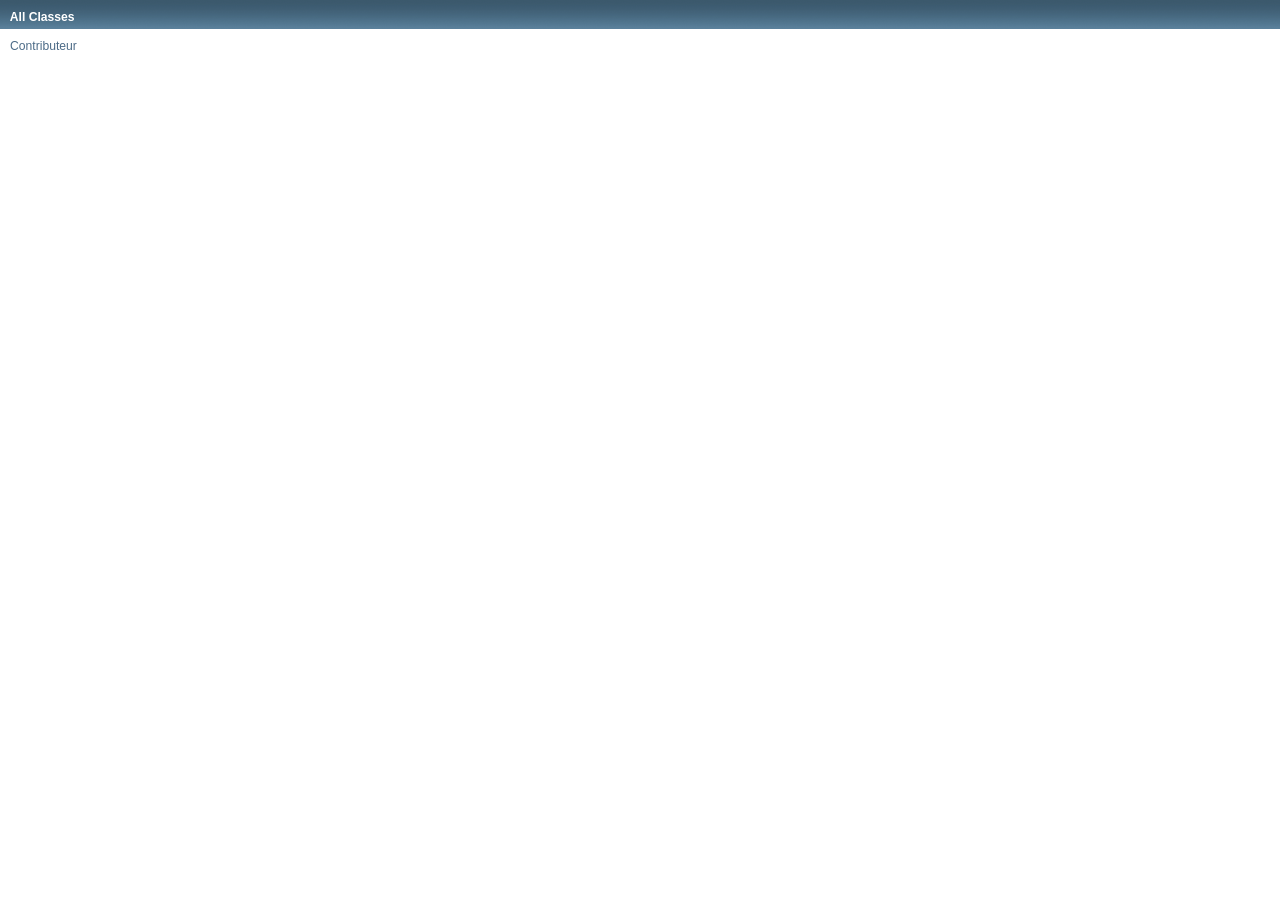
<file: doc/allclasses-frame.html>
<!DOCTYPE HTML PUBLIC "-//W3C//DTD HTML 4.01 Transitional//EN" "http://www.w3.org/TR/html4/loose.dtd">
<!-- NewPage -->
<html lang="fr">
<head>
<!-- Generated by javadoc (version 1.7.0_09) on Sat Oct 25 13:55:52 CEST 2014 -->
<title>All Classes</title>
<meta name="date" content="2014-10-25">
<link rel="stylesheet" type="text/css" href="stylesheet.css" title="Style">
</head>
<body>
<h1 class="bar">All Classes</h1>
<div class="indexContainer">
<ul>
<li><a href="question1/Contributeur.html" title="class in question1" target="classFrame">Contributeur</a></li>
</ul>
</div>
</body>
</html>
</file>
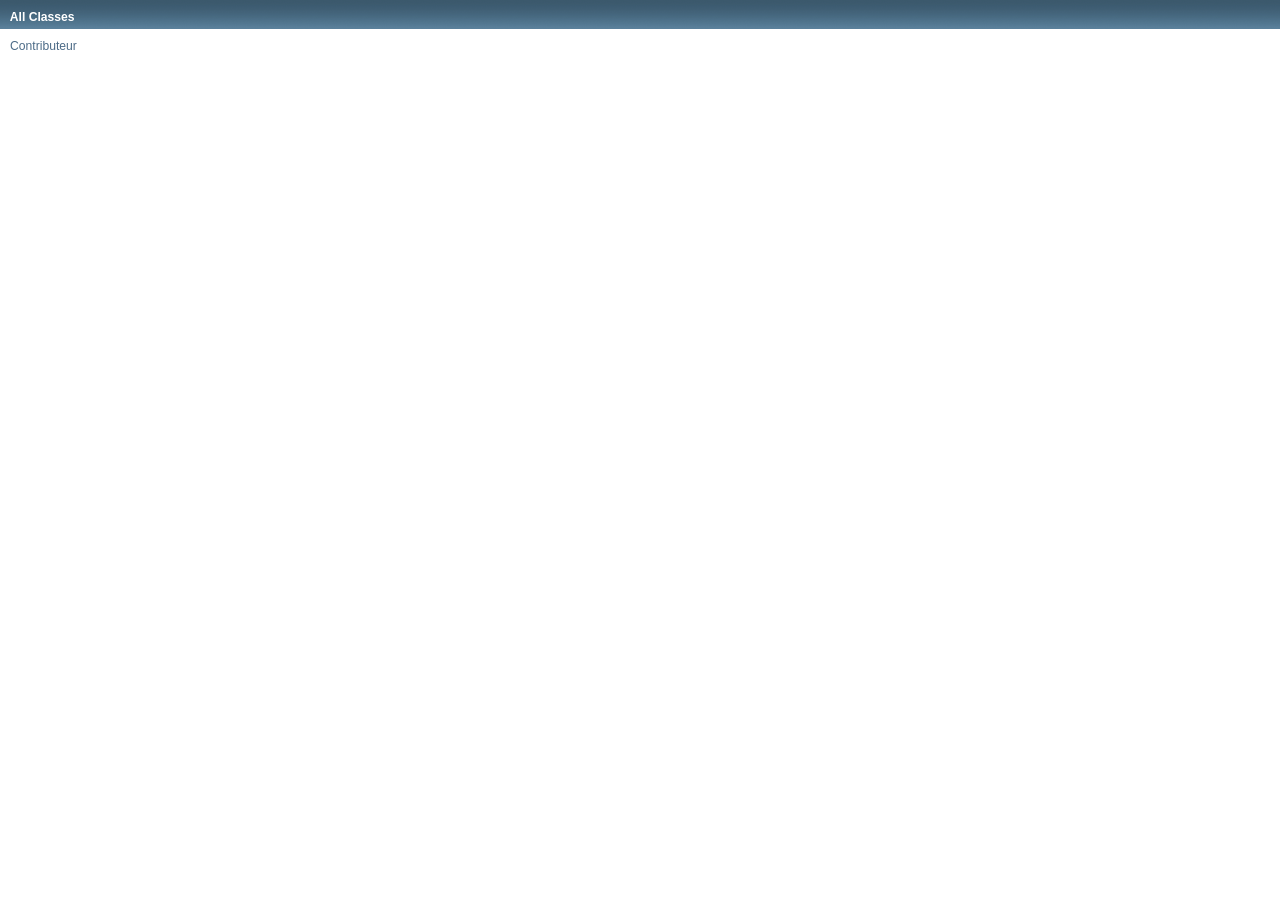
<file: doc/allclasses-noframe.html>
<!DOCTYPE HTML PUBLIC "-//W3C//DTD HTML 4.01 Transitional//EN" "http://www.w3.org/TR/html4/loose.dtd">
<!-- NewPage -->
<html lang="fr">
<head>
<!-- Generated by javadoc (version 1.7.0_09) on Sat Oct 25 13:55:52 CEST 2014 -->
<title>All Classes</title>
<meta name="date" content="2014-10-25">
<link rel="stylesheet" type="text/css" href="stylesheet.css" title="Style">
</head>
<body>
<h1 class="bar">All Classes</h1>
<div class="indexContainer">
<ul>
<li><a href="question1/Contributeur.html" title="class in question1">Contributeur</a></li>
</ul>
</div>
</body>
</html>
</file>
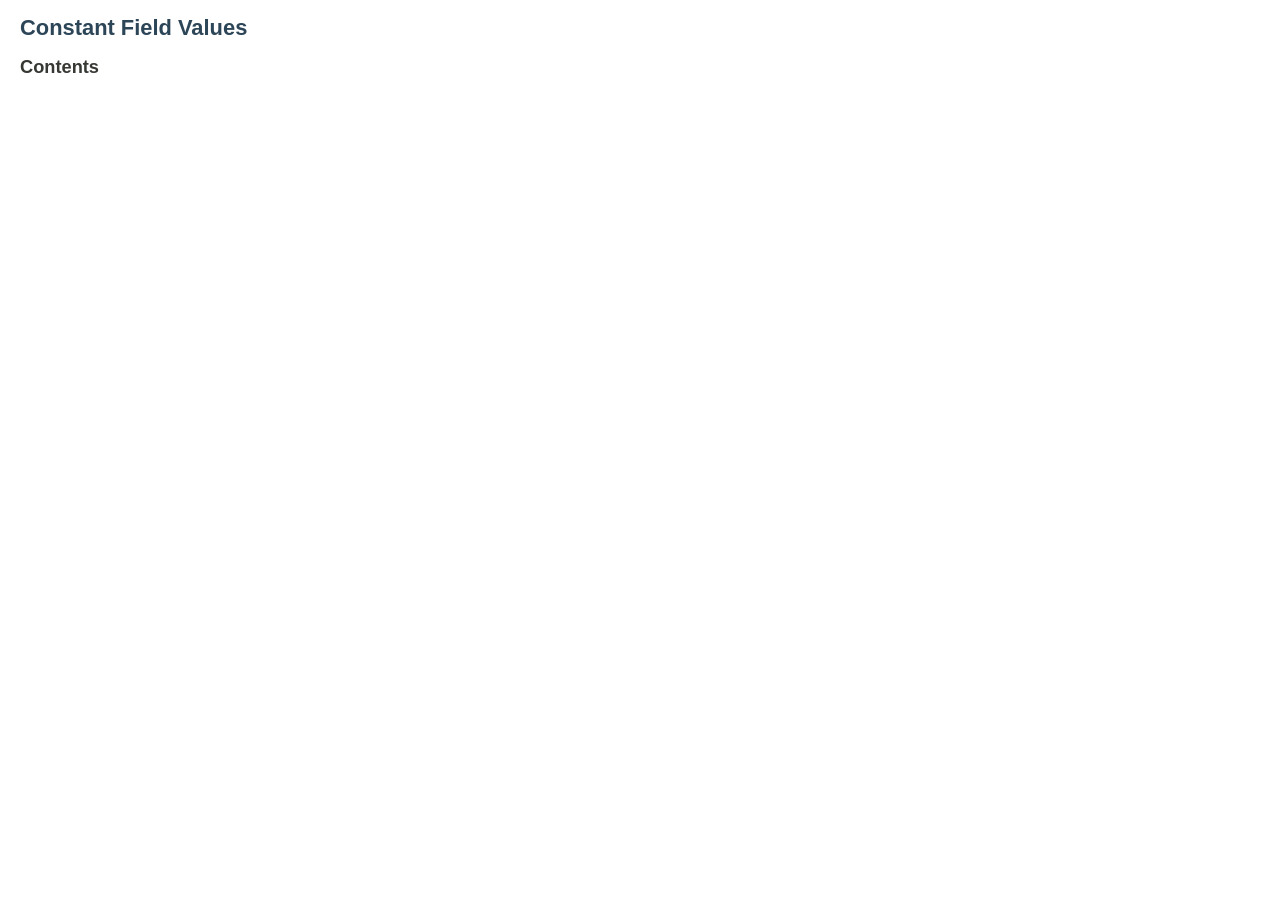
<file: doc/constant-values.html>
<!DOCTYPE HTML PUBLIC "-//W3C//DTD HTML 4.01 Transitional//EN" "http://www.w3.org/TR/html4/loose.dtd">
<!-- NewPage -->
<html lang="fr">
<head>
<!-- Generated by javadoc (version 1.7.0_09) on Sat Oct 25 13:55:52 CEST 2014 -->
<title>Constant Field Values</title>
<meta name="date" content="2014-10-25">
<link rel="stylesheet" type="text/css" href="stylesheet.css" title="Style">
</head>
<body>
<script type="text/javascript"><!--
    if (location.href.indexOf('is-external=true') == -1) {
        parent.document.title="Constant Field Values";
    }
//-->
</script>
<noscript>
<div>JavaScript is disabled on your browser.</div>
</noscript>
<div class="header">
<h1 title="Constant Field Values" class="title">Constant Field Values</h1>
<h2 title="Contents">Contents</h2>
</div>
</body>
</html>
</file>
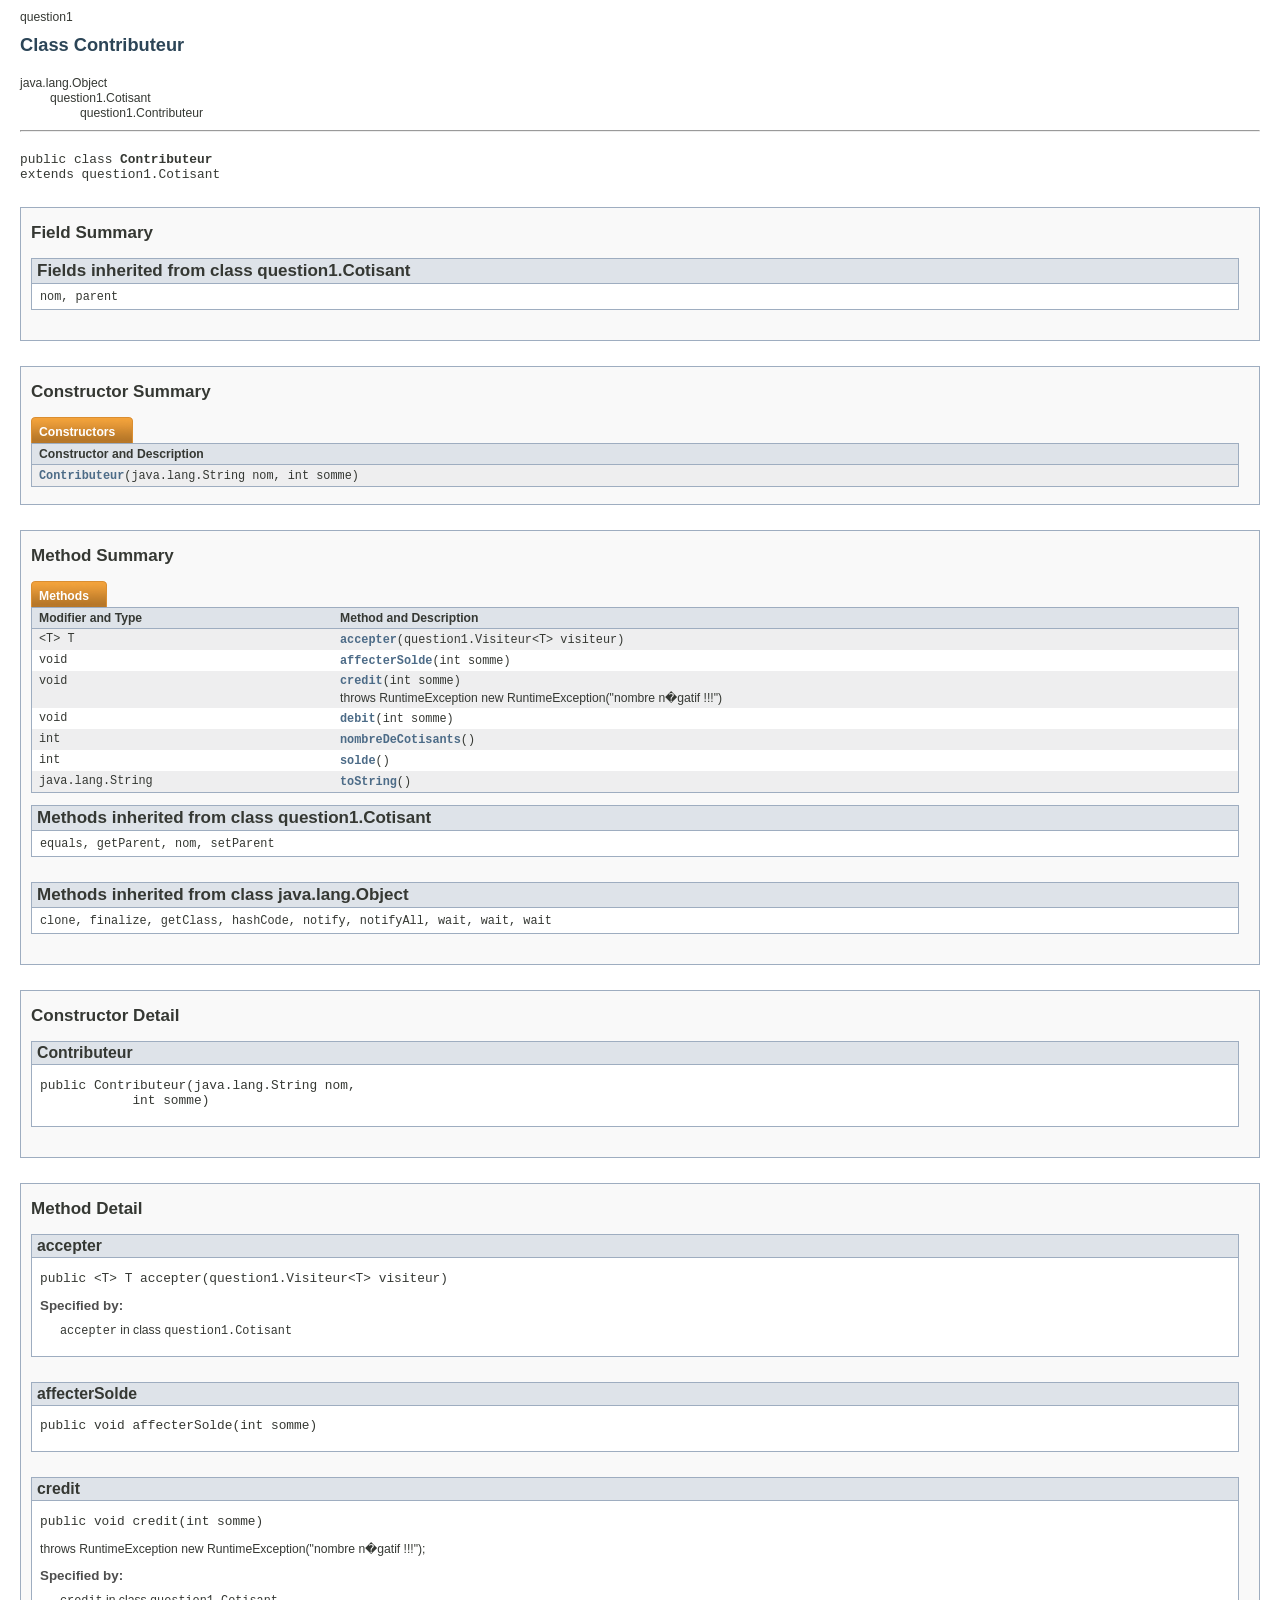
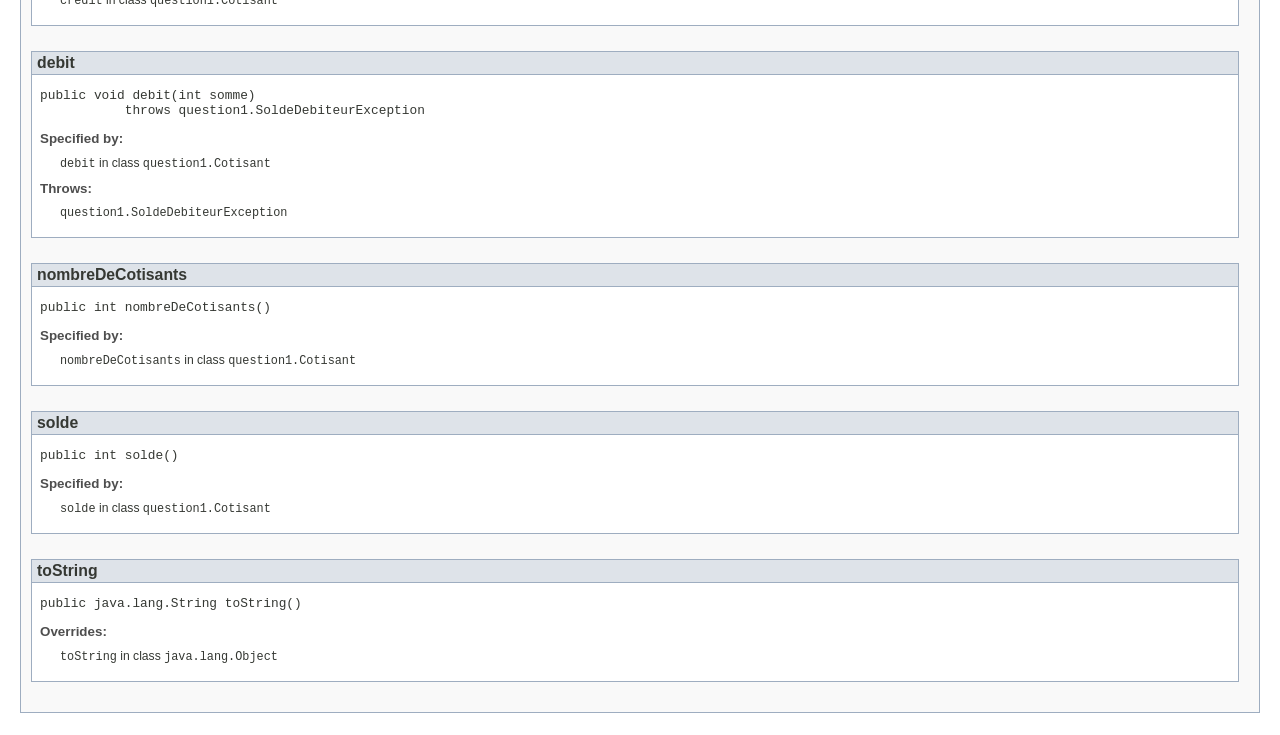
<file: doc/question1/Contributeur.html>
<!DOCTYPE HTML PUBLIC "-//W3C//DTD HTML 4.01 Transitional//EN" "http://www.w3.org/TR/html4/loose.dtd">
<!-- NewPage -->
<html lang="fr">
<head>
<!-- Generated by javadoc (version 1.7.0_09) on Sat Oct 25 13:55:52 CEST 2014 -->
<title>Contributeur</title>
<meta name="date" content="2014-10-25">
<link rel="stylesheet" type="text/css" href="../stylesheet.css" title="Style">
</head>
<body>
<script type="text/javascript"><!--
    if (location.href.indexOf('is-external=true') == -1) {
        parent.document.title="Contributeur";
    }
//-->
</script>
<noscript>
<div>JavaScript is disabled on your browser.</div>
</noscript>
<!-- ======== START OF CLASS DATA ======== -->
<div class="header">
<div class="subTitle">question1</div>
<h2 title="Class Contributeur" class="title">Class Contributeur</h2>
</div>
<div class="contentContainer">
<ul class="inheritance">
<li>java.lang.Object</li>
<li>
<ul class="inheritance">
<li>question1.Cotisant</li>
<li>
<ul class="inheritance">
<li>question1.Contributeur</li>
</ul>
</li>
</ul>
</li>
</ul>
<div class="description">
<ul class="blockList">
<li class="blockList">
<hr>
<br>
<pre>public class <span class="strong">Contributeur</span>
extends question1.Cotisant</pre>
</li>
</ul>
</div>
<div class="summary">
<ul class="blockList">
<li class="blockList">
<!-- =========== FIELD SUMMARY =========== -->
<ul class="blockList">
<li class="blockList"><a name="field_summary">
<!--   -->
</a>
<h3>Field Summary</h3>
<ul class="blockList">
<li class="blockList"><a name="fields_inherited_from_class_question1.Cotisant">
<!--   -->
</a>
<h3>Fields inherited from class&nbsp;question1.Cotisant</h3>
<code>nom, parent</code></li>
</ul>
</li>
</ul>
<!-- ======== CONSTRUCTOR SUMMARY ======== -->
<ul class="blockList">
<li class="blockList"><a name="constructor_summary">
<!--   -->
</a>
<h3>Constructor Summary</h3>
<table class="overviewSummary" border="0" cellpadding="3" cellspacing="0" summary="Constructor Summary table, listing constructors, and an explanation">
<caption><span>Constructors</span><span class="tabEnd">&nbsp;</span></caption>
<tr>
<th class="colOne" scope="col">Constructor and Description</th>
</tr>
<tr class="altColor">
<td class="colOne"><code><strong><a href="../question1/Contributeur.html#Contributeur(java.lang.String, int)">Contributeur</a></strong>(java.lang.String&nbsp;nom,
            int&nbsp;somme)</code>&nbsp;</td>
</tr>
</table>
</li>
</ul>
<!-- ========== METHOD SUMMARY =========== -->
<ul class="blockList">
<li class="blockList"><a name="method_summary">
<!--   -->
</a>
<h3>Method Summary</h3>
<table class="overviewSummary" border="0" cellpadding="3" cellspacing="0" summary="Method Summary table, listing methods, and an explanation">
<caption><span>Methods</span><span class="tabEnd">&nbsp;</span></caption>
<tr>
<th class="colFirst" scope="col">Modifier and Type</th>
<th class="colLast" scope="col">Method and Description</th>
</tr>
<tr class="altColor">
<td class="colFirst"><code>&lt;T&gt;&nbsp;T</code></td>
<td class="colLast"><code><strong><a href="../question1/Contributeur.html#accepter(question1.Visiteur)">accepter</a></strong>(question1.Visiteur&lt;T&gt;&nbsp;visiteur)</code>&nbsp;</td>
</tr>
<tr class="rowColor">
<td class="colFirst"><code>void</code></td>
<td class="colLast"><code><strong><a href="../question1/Contributeur.html#affecterSolde(int)">affecterSolde</a></strong>(int&nbsp;somme)</code>&nbsp;</td>
</tr>
<tr class="altColor">
<td class="colFirst"><code>void</code></td>
<td class="colLast"><code><strong><a href="../question1/Contributeur.html#credit(int)">credit</a></strong>(int&nbsp;somme)</code>
<div class="block">throws RuntimeException new RuntimeException("nombre n�gatif !!!")</div>
</td>
</tr>
<tr class="rowColor">
<td class="colFirst"><code>void</code></td>
<td class="colLast"><code><strong><a href="../question1/Contributeur.html#debit(int)">debit</a></strong>(int&nbsp;somme)</code>&nbsp;</td>
</tr>
<tr class="altColor">
<td class="colFirst"><code>int</code></td>
<td class="colLast"><code><strong><a href="../question1/Contributeur.html#nombreDeCotisants()">nombreDeCotisants</a></strong>()</code>&nbsp;</td>
</tr>
<tr class="rowColor">
<td class="colFirst"><code>int</code></td>
<td class="colLast"><code><strong><a href="../question1/Contributeur.html#solde()">solde</a></strong>()</code>&nbsp;</td>
</tr>
<tr class="altColor">
<td class="colFirst"><code>java.lang.String</code></td>
<td class="colLast"><code><strong><a href="../question1/Contributeur.html#toString()">toString</a></strong>()</code>&nbsp;</td>
</tr>
</table>
<ul class="blockList">
<li class="blockList"><a name="methods_inherited_from_class_question1.Cotisant">
<!--   -->
</a>
<h3>Methods inherited from class&nbsp;question1.Cotisant</h3>
<code>equals, getParent, nom, setParent</code></li>
</ul>
<ul class="blockList">
<li class="blockList"><a name="methods_inherited_from_class_java.lang.Object">
<!--   -->
</a>
<h3>Methods inherited from class&nbsp;java.lang.Object</h3>
<code>clone, finalize, getClass, hashCode, notify, notifyAll, wait, wait, wait</code></li>
</ul>
</li>
</ul>
</li>
</ul>
</div>
<div class="details">
<ul class="blockList">
<li class="blockList">
<!-- ========= CONSTRUCTOR DETAIL ======== -->
<ul class="blockList">
<li class="blockList"><a name="constructor_detail">
<!--   -->
</a>
<h3>Constructor Detail</h3>
<a name="Contributeur(java.lang.String, int)">
<!--   -->
</a>
<ul class="blockListLast">
<li class="blockList">
<h4>Contributeur</h4>
<pre>public&nbsp;Contributeur(java.lang.String&nbsp;nom,
            int&nbsp;somme)</pre>
</li>
</ul>
</li>
</ul>
<!-- ============ METHOD DETAIL ========== -->
<ul class="blockList">
<li class="blockList"><a name="method_detail">
<!--   -->
</a>
<h3>Method Detail</h3>
<a name="accepter(question1.Visiteur)">
<!--   -->
</a>
<ul class="blockList">
<li class="blockList">
<h4>accepter</h4>
<pre>public&nbsp;&lt;T&gt;&nbsp;T&nbsp;accepter(question1.Visiteur&lt;T&gt;&nbsp;visiteur)</pre>
<dl>
<dt><strong>Specified by:</strong></dt>
<dd><code>accepter</code>&nbsp;in class&nbsp;<code>question1.Cotisant</code></dd>
</dl>
</li>
</ul>
<a name="affecterSolde(int)">
<!--   -->
</a>
<ul class="blockList">
<li class="blockList">
<h4>affecterSolde</h4>
<pre>public&nbsp;void&nbsp;affecterSolde(int&nbsp;somme)</pre>
</li>
</ul>
<a name="credit(int)">
<!--   -->
</a>
<ul class="blockList">
<li class="blockList">
<h4>credit</h4>
<pre>public&nbsp;void&nbsp;credit(int&nbsp;somme)</pre>
<div class="block">throws RuntimeException new RuntimeException("nombre n�gatif !!!");</div>
<dl>
<dt><strong>Specified by:</strong></dt>
<dd><code>credit</code>&nbsp;in class&nbsp;<code>question1.Cotisant</code></dd>
</dl>
</li>
</ul>
<a name="debit(int)">
<!--   -->
</a>
<ul class="blockList">
<li class="blockList">
<h4>debit</h4>
<pre>public&nbsp;void&nbsp;debit(int&nbsp;somme)
           throws question1.SoldeDebiteurException</pre>
<dl>
<dt><strong>Specified by:</strong></dt>
<dd><code>debit</code>&nbsp;in class&nbsp;<code>question1.Cotisant</code></dd>
<dt><span class="strong">Throws:</span></dt>
<dd><code>question1.SoldeDebiteurException</code></dd></dl>
</li>
</ul>
<a name="nombreDeCotisants()">
<!--   -->
</a>
<ul class="blockList">
<li class="blockList">
<h4>nombreDeCotisants</h4>
<pre>public&nbsp;int&nbsp;nombreDeCotisants()</pre>
<dl>
<dt><strong>Specified by:</strong></dt>
<dd><code>nombreDeCotisants</code>&nbsp;in class&nbsp;<code>question1.Cotisant</code></dd>
</dl>
</li>
</ul>
<a name="solde()">
<!--   -->
</a>
<ul class="blockList">
<li class="blockList">
<h4>solde</h4>
<pre>public&nbsp;int&nbsp;solde()</pre>
<dl>
<dt><strong>Specified by:</strong></dt>
<dd><code>solde</code>&nbsp;in class&nbsp;<code>question1.Cotisant</code></dd>
</dl>
</li>
</ul>
<a name="toString()">
<!--   -->
</a>
<ul class="blockListLast">
<li class="blockList">
<h4>toString</h4>
<pre>public&nbsp;java.lang.String&nbsp;toString()</pre>
<dl>
<dt><strong>Overrides:</strong></dt>
<dd><code>toString</code>&nbsp;in class&nbsp;<code>java.lang.Object</code></dd>
</dl>
</li>
</ul>
</li>
</ul>
</li>
</ul>
</div>
</div>
<!-- ========= END OF CLASS DATA ========= -->
</body>
</html>
</file>
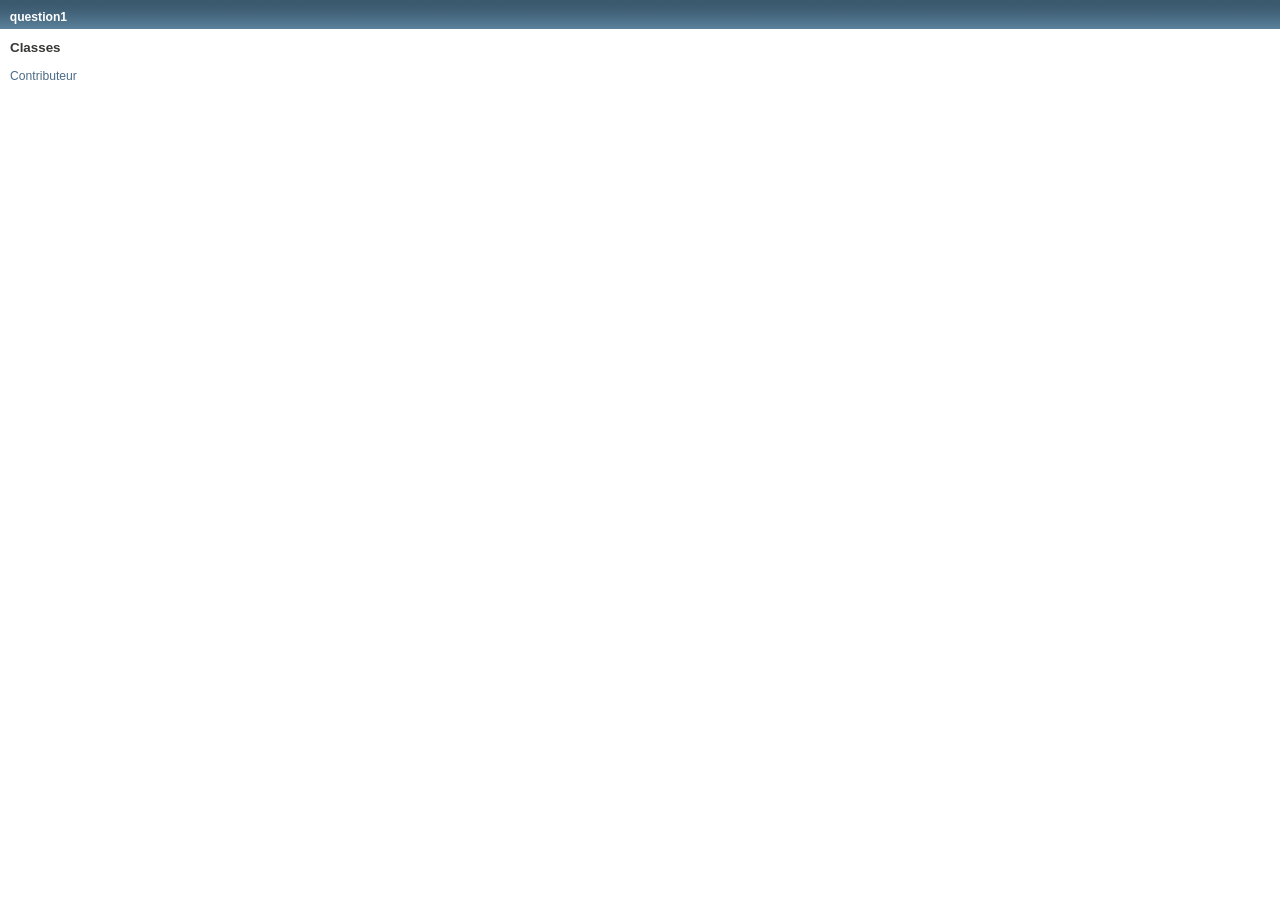
<file: doc/question1/package-frame.html>
<!DOCTYPE HTML PUBLIC "-//W3C//DTD HTML 4.01 Transitional//EN" "http://www.w3.org/TR/html4/loose.dtd">
<!-- NewPage -->
<html lang="fr">
<head>
<!-- Generated by javadoc (version 1.7.0_09) on Sat Oct 25 13:55:52 CEST 2014 -->
<title>question1</title>
<meta name="date" content="2014-10-25">
<link rel="stylesheet" type="text/css" href="../stylesheet.css" title="Style">
</head>
<body>
<h1 class="bar"><a href="../question1/package-summary.html" target="classFrame">question1</a></h1>
<div class="indexContainer">
<h2 title="Classes">Classes</h2>
<ul title="Classes">
<li><a href="Contributeur.html" title="class in question1" target="classFrame">Contributeur</a></li>
</ul>
</div>
</body>
</html>
</file>
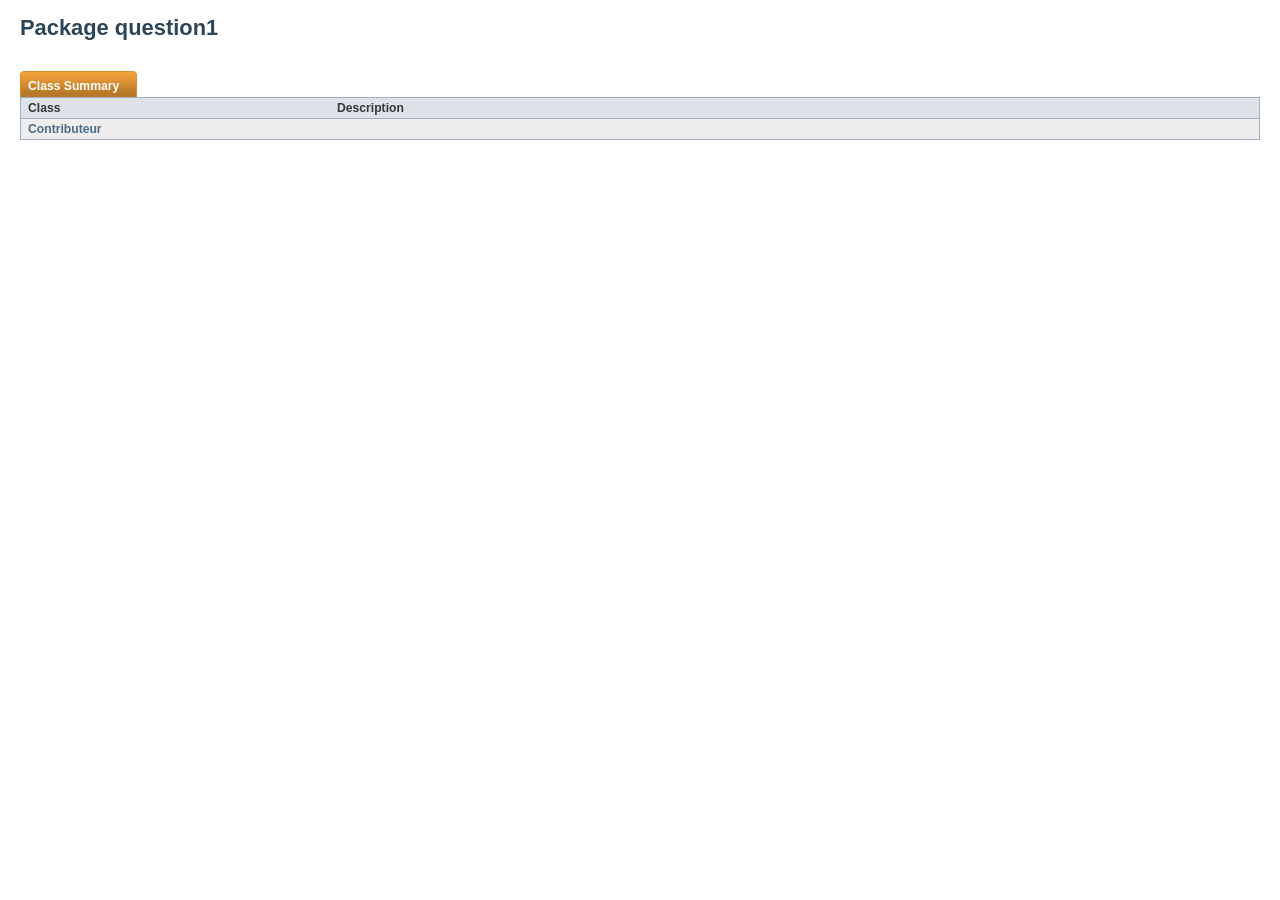
<file: doc/question1/package-summary.html>
<!DOCTYPE HTML PUBLIC "-//W3C//DTD HTML 4.01 Transitional//EN" "http://www.w3.org/TR/html4/loose.dtd">
<!-- NewPage -->
<html lang="fr">
<head>
<!-- Generated by javadoc (version 1.7.0_09) on Sat Oct 25 13:55:52 CEST 2014 -->
<title>question1</title>
<meta name="date" content="2014-10-25">
<link rel="stylesheet" type="text/css" href="../stylesheet.css" title="Style">
</head>
<body>
<script type="text/javascript"><!--
    if (location.href.indexOf('is-external=true') == -1) {
        parent.document.title="question1";
    }
//-->
</script>
<noscript>
<div>JavaScript is disabled on your browser.</div>
</noscript>
<div class="header">
<h1 title="Package" class="title">Package&nbsp;question1</h1>
</div>
<div class="contentContainer">
<ul class="blockList">
<li class="blockList">
<table class="packageSummary" border="0" cellpadding="3" cellspacing="0" summary="Class Summary table, listing classes, and an explanation">
<caption><span>Class Summary</span><span class="tabEnd">&nbsp;</span></caption>
<tr>
<th class="colFirst" scope="col">Class</th>
<th class="colLast" scope="col">Description</th>
</tr>
<tbody>
<tr class="altColor">
<td class="colFirst"><a href="../question1/Contributeur.html" title="class in question1">Contributeur</a></td>
<td class="colLast">&nbsp;</td>
</tr>
</tbody>
</table>
</li>
</ul>
</div>
</body>
</html>
</file>
<file: css/style.css>
body {
    background: #E5DED6;
}

#container {
    margin: 0 auto;
    width: 1000px;
    background: #fff;
    border-color: #C1002A;
    border-style: solid;
    border-width: 1px;
}

#header {
    height: 195px;
    width: 1000px;
    background-image: url(../images/header.png);
}

#header_toprow {
    height: 36px;
    color: #fff;
    font-family: Verdana, Arial;
    font-size: 22px;
    font-weight: bold;
    text-align: right;
    padding: 5px 15px 0 0;
}

#header_title {
    float: right;
    width: 434px;
    height: 113px;
    color: #C1002A;
    font-family: Verdana, Arial;
    font-size: 22px;
    font-weight: bold;
    text-align: center;
    padding: 40px 0 0 0;
}

#content {
    clear: left;
    padding: 20px;
}

.question {
    color: #C1002A;
    font-family: Verdana, Arial;
    font-size: 20px;
    font-weight: bold;
    margin-top: 20px;
}

    .question img {
        vertical-align: middle;
    }

.codesource {
    padding: 20px 0 20px 40px;
}

.paragraphe {
    color: #333333;
    font-family: Verdana, Arial;
    font-size: 14px;
}

.notes {
    color: #333333;
    font-family: Verdana, Arial;
    font-size: 12px;
}

.bj_screenshot {
    margin: 30px 0px 30px 0px;
    border-width: 1px;
    border-style: solid;
    border-color: #777777;
}

.win_screenshot {
    margin: 30px 0px 30px 0px;
    border-width: 0px;
}

#footer {
    background: #C1002A;
    padding: 5px;
    color: #fff;
    font-family: Verdana, Arial;
    font-size: 13px;
    height: 30px;
    text-align: center;
}

applet {
    margin: 10px 0px 25px 250px;
    border-width: 1px;
    border-style: solid;
    border-color: #777777;
}

a.lien:link {
    color: #fff;
    text-decoration: none;
}

a.lien:visited {
    color: #fff;
    text-decoration: none;
}

a.lien:active {
    color: #fff;
    text-decoration: none;
}

a.lien:hover {
    color: #fff;
    text-decoration: underline;
}



/* EMMA */
table .title {
    background-color: #FFFFFF;
    width: 100%;
    border: 0px;
}


.content2 {
    padding: 5px 5px 5px 10px;
    font: small Verdana, Helvetica, sans-serif;
    font-size: 80%;
    border-color: #a5b6c6;
    border-width: 1px;
    border-style: solid;
}

    .content2 .ForrestTable {
        width: 100%;
        background-color: #7099C5;
        color: #ffffff;
        font-size: 100%;
    }

        .content2 .ForrestTable caption {
            text-align: left;
            color: black;
            font-weight: bold;
        }

        .content2 .ForrestTable th {
            text-align: center;
        }

        .content2 .ForrestTable td {
            background-color: #f0f0ff;
            color: black;
        }


.top-left {
    background-color: #a5b6c6;
    background-image: url(images/top-left.png);
    background-repeat: no-repeat;
    background-position: top left;
    width: 5px;
    height: 5px;
}

.top-right {
    background-color: #a5b6c6;
    background-image: url(images/top-right.png);
    background-repeat: no-repeat;
    background-position: top right;
    width: 5px;
    height: 5px;
}

.top-left-tab {
    background-color: #cedfef;
    background-image: url(images/top-left.png);
    background-repeat: no-repeat;
    background-position: top left;
    width: 5px;
    height: 5px;
}

.top-right-tab {
    background-color: #cedfef;
    background-image: url(images/top-right.png);
    background-repeat: no-repeat;
    background-position: top right;
    width: 5px;
    height: 5px;
}


.bottom-left {
    background-color: #a5b6c6;
    background-image: url(images/bottom-left.png);
    background-repeat: no-repeat;
    background-position: bottom left;
    width: 5px;
    height: 5px;
}

.bottom-right {
    background-color: #a5b6c6;
    background-image: url(images/bottom-right.png);
    background-repeat: no-repeat;
    background-position: bottom right;
    width: 5px;
    height: 5px;
}

.bottom-left-thick {
    background-color: #a5b6c6;
    background-image: url(images/bottom-left.png);
    background-repeat: no-repeat;
    background-position: bottom left;
    width: 5px;
    height: 9px;
}

.bottom-right-thick {
    background-color: #a5b6c6;
    background-image: url(images/bottom-right.png);
    background-repeat: no-repeat;
    background-position: bottom right;
    width: 5px;
    height: 9px;
}

.note, .warning, .fixme {
    border-top: 3px solid #900;
    border-bottom: 3px solid #900;
    background-image: url(images/icon_error_lrg.gif);
    background-repeat: no-repeat;
    background-position: 0 1.33em;
    margin: 1.33em 0;
    padding: .33em 0 .67em 36px;
    min-height: 32px;
}

.fixme {
    background-image: url(images/icon_warning_lrg.gif);
    border-color: #c60;
}

.note {
    background-image: url(images/icon_info_lrg.gif);
    border-color: #069;
}

.label {
    font-weight: bold;
}
</file>
<file: doc/stylesheet.css>
/* Javadoc style sheet */
/*
Overall document style
*/
body {
    background-color:#ffffff;
    color:#353833;
    font-family:Arial, Helvetica, sans-serif;
    font-size:76%;
    margin:0;
}
a:link, a:visited {
    text-decoration:none;
    color:#4c6b87;
}
a:hover, a:focus {
    text-decoration:none;
    color:#bb7a2a;
}
a:active {
    text-decoration:none;
    color:#4c6b87;
}
a[name] {
    color:#353833;
}
a[name]:hover {
    text-decoration:none;
    color:#353833;
}
pre {
    font-size:1.3em;
}
h1 {
    font-size:1.8em;
}
h2 {
    font-size:1.5em;
}
h3 {
    font-size:1.4em;
}
h4 {
    font-size:1.3em;
}
h5 {
    font-size:1.2em;
}
h6 {
    font-size:1.1em;
}
ul {
    list-style-type:disc;
}
code, tt {
    font-size:1.2em;
}
dt code {
    font-size:1.2em;
}
table tr td dt code {
    font-size:1.2em;
    vertical-align:top;
}
sup {
    font-size:.6em;
}
/*
Document title and Copyright styles
*/
.clear {
    clear:both;
    height:0px;
    overflow:hidden;
}
.aboutLanguage {
    float:right;
    padding:0px 21px;
    font-size:.8em;
    z-index:200;
    margin-top:-7px;
}
.legalCopy {
    margin-left:.5em;
}
.bar a, .bar a:link, .bar a:visited, .bar a:active {
    color:#FFFFFF;
    text-decoration:none;
}
.bar a:hover, .bar a:focus {
    color:#bb7a2a;
}
.tab {
    background-color:#0066FF;
    background-image:url(resources/titlebar.gif);
    background-position:left top;
    background-repeat:no-repeat;
    color:#ffffff;
    padding:8px;
    width:5em;
    font-weight:bold;
}
/*
Navigation bar styles
*/
.bar {
    background-image:url(resources/background.gif);
    background-repeat:repeat-x;
    color:#FFFFFF;
    padding:.8em .5em .4em .8em;
    height:auto;/*height:1.8em;*/
    font-size:1em;
    margin:0;
}
.topNav {
    background-image:url(resources/background.gif);
    background-repeat:repeat-x;
    color:#FFFFFF;
    float:left;
    padding:0;
    width:100%;
    clear:right;
    height:2.8em;
    padding-top:10px;
    overflow:hidden;
}
.bottomNav {
    margin-top:10px;
    background-image:url(resources/background.gif);
    background-repeat:repeat-x;
    color:#FFFFFF;
    float:left;
    padding:0;
    width:100%;
    clear:right;
    height:2.8em;
    padding-top:10px;
    overflow:hidden;
}
.subNav {
    background-color:#dee3e9;
    border-bottom:1px solid #9eadc0;
    float:left;
    width:100%;
    overflow:hidden;
}
.subNav div {
    clear:left;
    float:left;
    padding:0 0 5px 6px;
}
ul.navList, ul.subNavList {
    float:left;
    margin:0 25px 0 0;
    padding:0;
}
ul.navList li{
    list-style:none;
    float:left;
    padding:3px 6px;
}
ul.subNavList li{
    list-style:none;
    float:left;
    font-size:90%;
}
.topNav a:link, .topNav a:active, .topNav a:visited, .bottomNav a:link, .bottomNav a:active, .bottomNav a:visited {
    color:#FFFFFF;
    text-decoration:none;
}
.topNav a:hover, .bottomNav a:hover {
    text-decoration:none;
    color:#bb7a2a;
}
.navBarCell1Rev {
    background-image:url(resources/tab.gif);
    background-color:#a88834;
    color:#FFFFFF;
    margin: auto 5px;
    border:1px solid #c9aa44;
}
/*
Page header and footer styles
*/
.header, .footer {
    clear:both;
    margin:0 20px;
    padding:5px 0 0 0;
}
.indexHeader {
    margin:10px;
    position:relative;
}
.indexHeader h1 {
    font-size:1.3em;
}
.title {
    color:#2c4557;
    margin:10px 0;
}
.subTitle {
    margin:5px 0 0 0;
}
.header ul {
    margin:0 0 25px 0;
    padding:0;
}
.footer ul {
    margin:20px 0 5px 0;
}
.header ul li, .footer ul li {
    list-style:none;
    font-size:1.2em;
}
/*
Heading styles
*/
div.details ul.blockList ul.blockList ul.blockList li.blockList h4, div.details ul.blockList ul.blockList ul.blockListLast li.blockList h4 {
    background-color:#dee3e9;
    border-top:1px solid #9eadc0;
    border-bottom:1px solid #9eadc0;
    margin:0 0 6px -8px;
    padding:2px 5px;
}
ul.blockList ul.blockList ul.blockList li.blockList h3 {
    background-color:#dee3e9;
    border-top:1px solid #9eadc0;
    border-bottom:1px solid #9eadc0;
    margin:0 0 6px -8px;
    padding:2px 5px;
}
ul.blockList ul.blockList li.blockList h3 {
    padding:0;
    margin:15px 0;
}
ul.blockList li.blockList h2 {
    padding:0px 0 20px 0;
}
/*
Page layout container styles
*/
.contentContainer, .sourceContainer, .classUseContainer, .serializedFormContainer, .constantValuesContainer {
    clear:both;
    padding:10px 20px;
    position:relative;
}
.indexContainer {
    margin:10px;
    position:relative;
    font-size:1.0em;
}
.indexContainer h2 {
    font-size:1.1em;
    padding:0 0 3px 0;
}
.indexContainer ul {
    margin:0;
    padding:0;
}
.indexContainer ul li {
    list-style:none;
}
.contentContainer .description dl dt, .contentContainer .details dl dt, .serializedFormContainer dl dt {
    font-size:1.1em;
    font-weight:bold;
    margin:10px 0 0 0;
    color:#4E4E4E;
}
.contentContainer .description dl dd, .contentContainer .details dl dd, .serializedFormContainer dl dd {
    margin:10px 0 10px 20px;
}
.serializedFormContainer dl.nameValue dt {
    margin-left:1px;
    font-size:1.1em;
    display:inline;
    font-weight:bold;
}
.serializedFormContainer dl.nameValue dd {
    margin:0 0 0 1px;
    font-size:1.1em;
    display:inline;
}
/*
List styles
*/
ul.horizontal li {
    display:inline;
    font-size:0.9em;
}
ul.inheritance {
    margin:0;
    padding:0;
}
ul.inheritance li {
    display:inline;
    list-style:none;
}
ul.inheritance li ul.inheritance {
    margin-left:15px;
    padding-left:15px;
    padding-top:1px;
}
ul.blockList, ul.blockListLast {
    margin:10px 0 10px 0;
    padding:0;
}
ul.blockList li.blockList, ul.blockListLast li.blockList {
    list-style:none;
    margin-bottom:25px;
}
ul.blockList ul.blockList li.blockList, ul.blockList ul.blockListLast li.blockList {
    padding:0px 20px 5px 10px;
    border:1px solid #9eadc0;
    background-color:#f9f9f9;
}
ul.blockList ul.blockList ul.blockList li.blockList, ul.blockList ul.blockList ul.blockListLast li.blockList {
    padding:0 0 5px 8px;
    background-color:#ffffff;
    border:1px solid #9eadc0;
    border-top:none;
}
ul.blockList ul.blockList ul.blockList ul.blockList li.blockList {
    margin-left:0;
    padding-left:0;
    padding-bottom:15px;
    border:none;
    border-bottom:1px solid #9eadc0;
}
ul.blockList ul.blockList ul.blockList ul.blockList li.blockListLast {
    list-style:none;
    border-bottom:none;
    padding-bottom:0;
}
table tr td dl, table tr td dl dt, table tr td dl dd {
    margin-top:0;
    margin-bottom:1px;
}
/*
Table styles
*/
.contentContainer table, .classUseContainer table, .constantValuesContainer table {
    border-bottom:1px solid #9eadc0;
    width:100%;
}
.contentContainer ul li table, .classUseContainer ul li table, .constantValuesContainer ul li table {
    width:100%;
}
.contentContainer .description table, .contentContainer .details table {
    border-bottom:none;
}
.contentContainer ul li table th.colOne, .contentContainer ul li table th.colFirst, .contentContainer ul li table th.colLast, .classUseContainer ul li table th, .constantValuesContainer ul li table th, .contentContainer ul li table td.colOne, .contentContainer ul li table td.colFirst, .contentContainer ul li table td.colLast, .classUseContainer ul li table td, .constantValuesContainer ul li table td{
    vertical-align:top;
    padding-right:20px;
}
.contentContainer ul li table th.colLast, .classUseContainer ul li table th.colLast,.constantValuesContainer ul li table th.colLast,
.contentContainer ul li table td.colLast, .classUseContainer ul li table td.colLast,.constantValuesContainer ul li table td.colLast,
.contentContainer ul li table th.colOne, .classUseContainer ul li table th.colOne,
.contentContainer ul li table td.colOne, .classUseContainer ul li table td.colOne {
    padding-right:3px;
}
.overviewSummary caption, .packageSummary caption, .contentContainer ul.blockList li.blockList caption, .summary caption, .classUseContainer caption, .constantValuesContainer caption {
    position:relative;
    text-align:left;
    background-repeat:no-repeat;
    color:#FFFFFF;
    font-weight:bold;
    clear:none;
    overflow:hidden;
    padding:0px;
    margin:0px;
}
caption a:link, caption a:hover, caption a:active, caption a:visited {
    color:#FFFFFF;
}
.overviewSummary caption span, .packageSummary caption span, .contentContainer ul.blockList li.blockList caption span, .summary caption span, .classUseContainer caption span, .constantValuesContainer caption span {
    white-space:nowrap;
    padding-top:8px;
    padding-left:8px;
    display:block;
    float:left;
    background-image:url(resources/titlebar.gif);
    height:18px;
}
.overviewSummary .tabEnd, .packageSummary .tabEnd, .contentContainer ul.blockList li.blockList .tabEnd, .summary .tabEnd, .classUseContainer .tabEnd, .constantValuesContainer .tabEnd {
    width:10px;
    background-image:url(resources/titlebar_end.gif);
    background-repeat:no-repeat;
    background-position:top right;
    position:relative;
    float:left;
}
ul.blockList ul.blockList li.blockList table {
    margin:0 0 12px 0px;
    width:100%;
}
.tableSubHeadingColor {
    background-color: #EEEEFF;
}
.altColor {
    background-color:#eeeeef;
}
.rowColor {
    background-color:#ffffff;
}
.overviewSummary td, .packageSummary td, .contentContainer ul.blockList li.blockList td, .summary td, .classUseContainer td, .constantValuesContainer td {
    text-align:left;
    padding:3px 3px 3px 7px;
}
th.colFirst, th.colLast, th.colOne, .constantValuesContainer th {
    background:#dee3e9;
    border-top:1px solid #9eadc0;
    border-bottom:1px solid #9eadc0;
    text-align:left;
    padding:3px 3px 3px 7px;
}
td.colOne a:link, td.colOne a:active, td.colOne a:visited, td.colOne a:hover, td.colFirst a:link, td.colFirst a:active, td.colFirst a:visited, td.colFirst a:hover, td.colLast a:link, td.colLast a:active, td.colLast a:visited, td.colLast a:hover, .constantValuesContainer td a:link, .constantValuesContainer td a:active, .constantValuesContainer td a:visited, .constantValuesContainer td a:hover {
    font-weight:bold;
}
td.colFirst, th.colFirst {
    border-left:1px solid #9eadc0;
    white-space:nowrap;
}
td.colLast, th.colLast {
    border-right:1px solid #9eadc0;
}
td.colOne, th.colOne {
    border-right:1px solid #9eadc0;
    border-left:1px solid #9eadc0;
}
table.overviewSummary  {
    padding:0px;
    margin-left:0px;
}
table.overviewSummary td.colFirst, table.overviewSummary th.colFirst,
table.overviewSummary td.colOne, table.overviewSummary th.colOne {
    width:25%;
    vertical-align:middle;
}
table.packageSummary td.colFirst, table.overviewSummary th.colFirst {
    width:25%;
    vertical-align:middle;
}
/*
Content styles
*/
.description pre {
    margin-top:0;
}
.deprecatedContent {
    margin:0;
    padding:10px 0;
}
.docSummary {
    padding:0;
}
/*
Formatting effect styles
*/
.sourceLineNo {
    color:green;
    padding:0 30px 0 0;
}
h1.hidden {
    visibility:hidden;
    overflow:hidden;
    font-size:.9em;
}
.block {
    display:block;
    margin:3px 0 0 0;
}
.strong {
    font-weight:bold;
}
</file>
